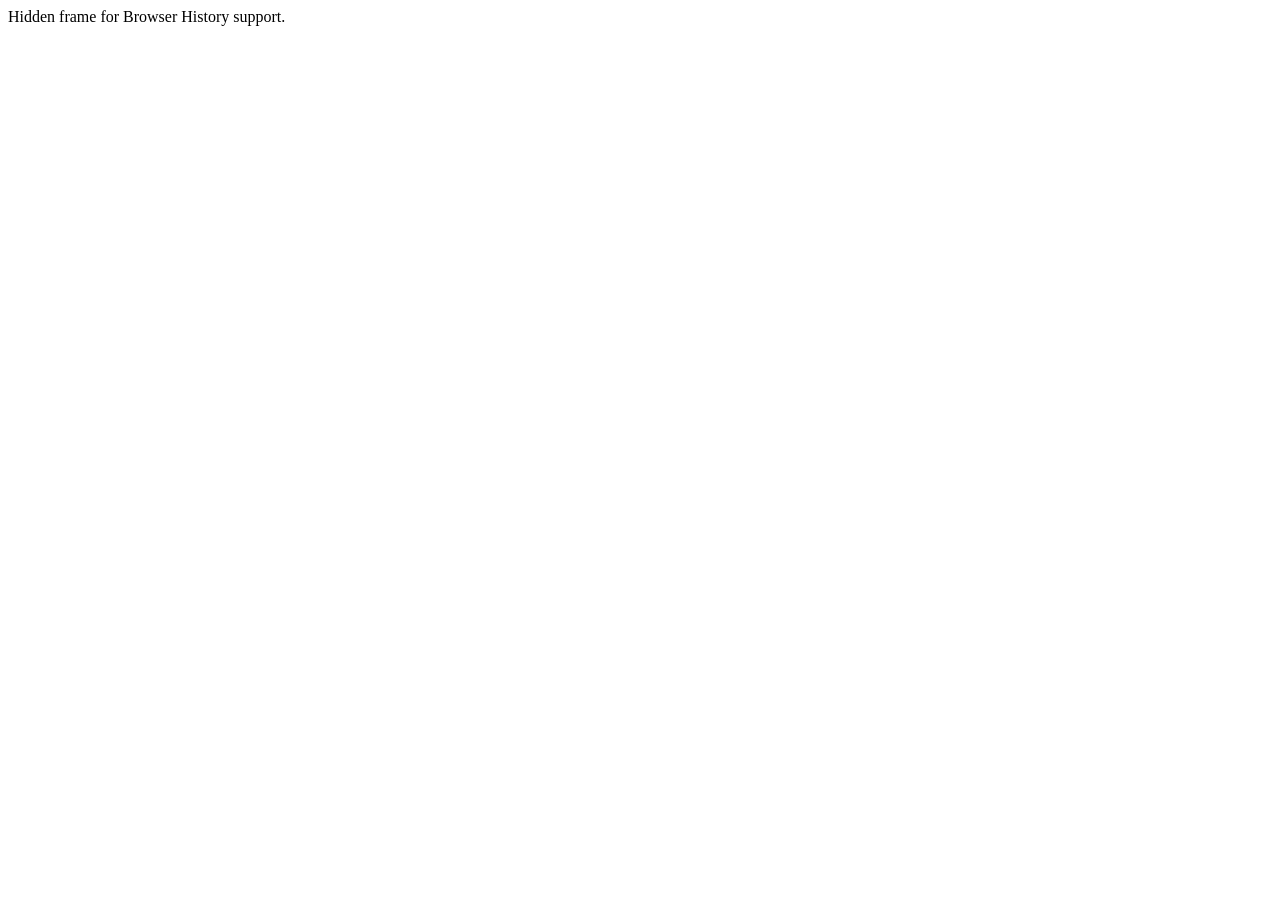
<file: EngineSecurity/WebContent/flash/history/historyFrame.html>
<html>
    <head>
        <META HTTP-EQUIV="Pragma" CONTENT="no-cache"> 
        <META HTTP-EQUIV="Expires" CONTENT="-1"> 
    </head>
    <body>
    <script>
        function processUrl()
        {

            var pos = url.indexOf("?");
            url = pos != -1 ? url.substr(pos + 1) : "";
            if (!parent._ie_firstload) {
                parent.BrowserHistory.setBrowserURL(url);
                try {
                    parent.BrowserHistory.browserURLChange(url);
                } catch(e) { }
            } else {
                parent._ie_firstload = false;
            }
        }

        var url = document.location.href;
        processUrl();
        document.write(encodeURIComponent(url));
    </script>
    Hidden frame for Browser History support.
    </body>
</html>
</file>
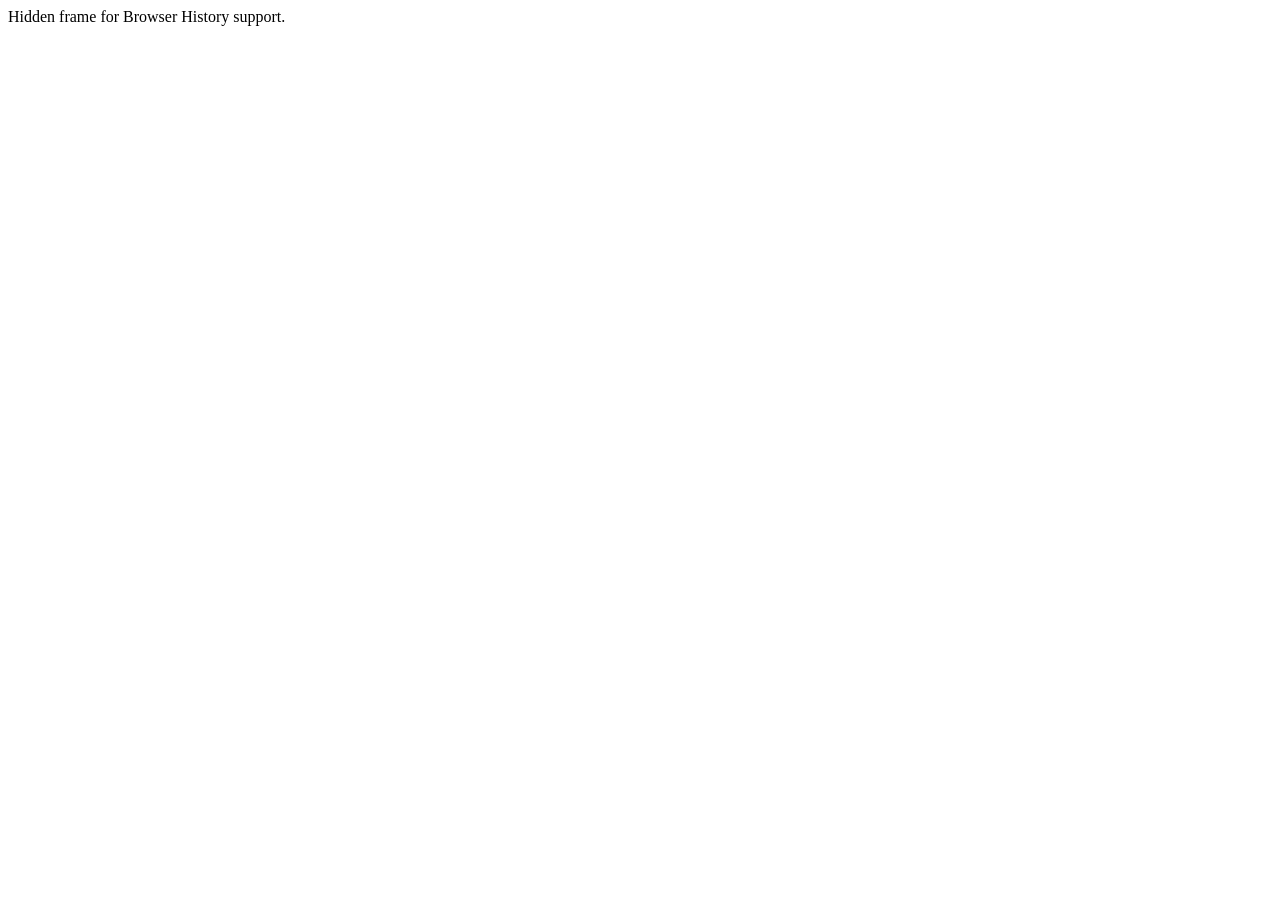
<file: EngineSecurity/WebContent/flex/history/historyFrame.html>
<html>
    <head>
        <META HTTP-EQUIV="Pragma" CONTENT="no-cache"> 
        <META HTTP-EQUIV="Expires" CONTENT="-1"> 
    </head>
    <body>
    <script>
        function processUrl()
        {

            var pos = url.indexOf("?");
            url = pos != -1 ? url.substr(pos + 1) : "";
            if (!parent._ie_firstload) {
                parent.BrowserHistory.setBrowserURL(url);
                try {
                    parent.BrowserHistory.browserURLChange(url);
                } catch(e) { }
            } else {
                parent._ie_firstload = false;
            }
        }

        var url = document.location.href;
        processUrl();
        document.write(encodeURIComponent(url));
    </script>
    Hidden frame for Browser History support.
    </body>
</html>
</file>
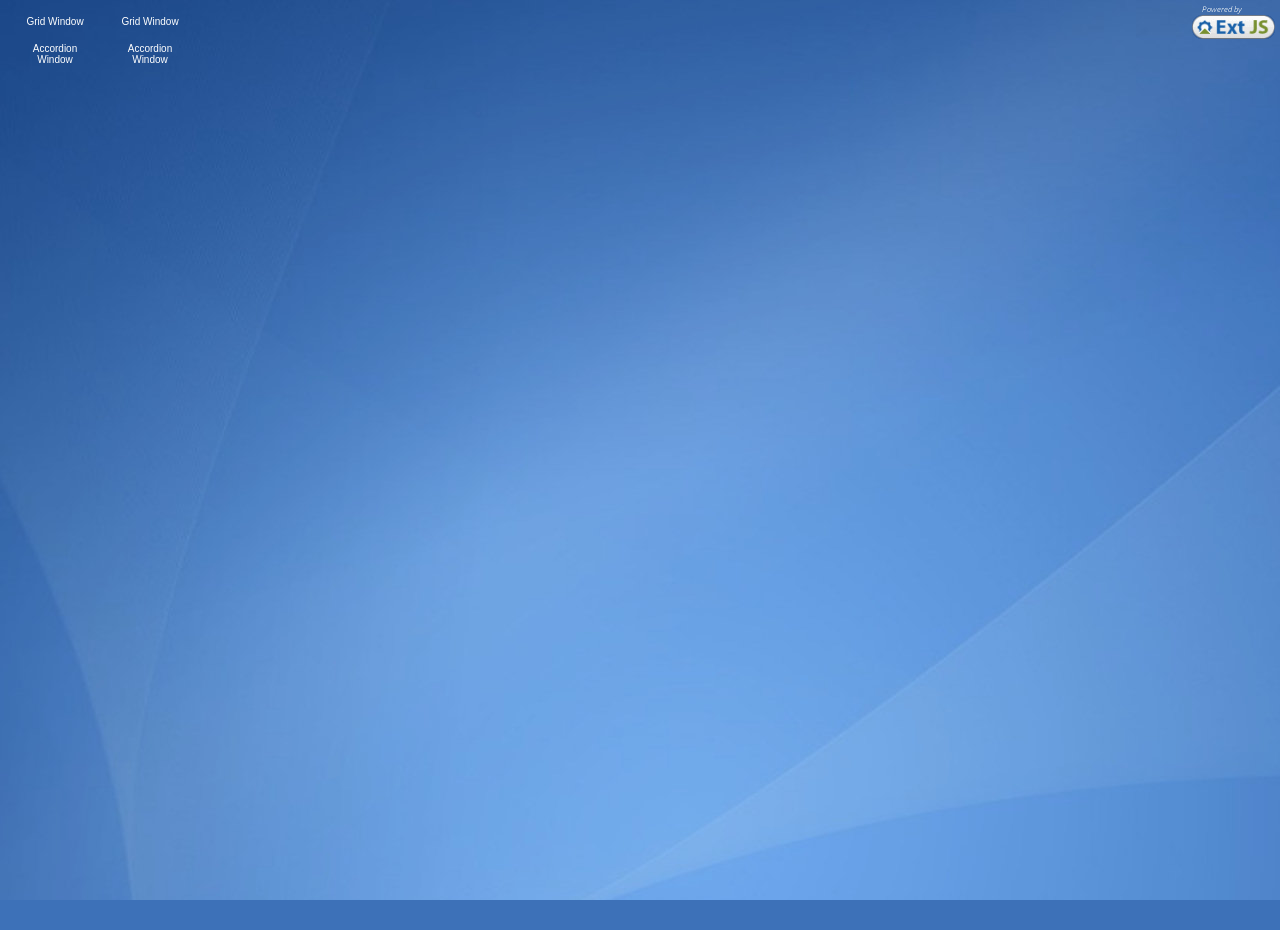
<file: EngineSecurity/WebContent/extjs/ux/desktop/desktop.html>
<!DOCTYPE HTML PUBLIC "-//W3C//DTD HTML 4.01 Transitional//EN" "http://www.w3.org/TR/html4/loose.dtd">
<html xmlns="http://www.w3.org/1999/xhtml">
<head>
<meta http-equiv="Content-Type" content="text/html; charset=utf-8">
<title>Ext 2.0 Desktop Sample App</title>

    <link rel="stylesheet" type="text/css" href="../../resources/css/ext-all.css" />
    <!-- GC -->
 	<!-- LIBS -->
 	<script type="text/javascript" src="../../adapter/ext/ext-base.js"></script>
 	<!-- ENDLIBS -->

    <script type="text/javascript" src="../../ext-all.js"></script>

    <!-- DESKTOP -->
    <script type="text/javascript" src="js/StartMenu.js"></script>
    <script type="text/javascript" src="js/TaskBar.js"></script>
    <script type="text/javascript" src="js/Desktop.js"></script>
    <script type="text/javascript" src="js/App.js"></script>
    <script type="text/javascript" src="js/Module.js"></script>
    <script type="text/javascript" src="sample.js"></script>

    <link rel="stylesheet" type="text/css" href="css/desktop.css" />
</head>
<body scroll="no">

<div id="x-desktop">
    <a href="http://extjs.com" target="_blank" style="margin:5px; float:right;"><img src="images/powered.gif" /></a>
    <dl id="x-shortcuts" style="float:left;">
        <dt id="grid-win-shortcut">
            <a href="#"><img src="images/s.gif" />
            <div>Grid Window</div></a>
        </dt>
        <dt id="acc-win-shortcut">
            <a href="#"><img src="images/s.gif" />
            <div>Accordion Window</div></a>
        </dt>
    </dl>
     <dl id="x-shortcuts" style="float:left;">
        <dt id="grid-win-shortcut">
            <a href="#"><img src="images/s.gif" />
            <div>Grid Window</div></a>
        </dt>
        <dt id="acc-win-shortcut">
            <a href="#"><img src="images/s.gif" />
            <div>Accordion Window</div></a>
        </dt>
    </dl>
</div>

<div id="ux-taskbar">
	<div id="ux-taskbar-start"></div>
	<div id="ux-taskbuttons-panel"></div>
	<div id="ux-msg-panel"></div>
	<div class="x-clear"></div>
</div>

</body>
</html>
</file>
<file: EngineSecurity/WebContent/extjs/resources/css/ext-all.css>
/*
 * Ext JS Library 2.3.0
 * Copyright(c) 2006-2009, Ext JS, LLC.
 * licensing@extjs.com
 * 
 * http://extjs.com/license
 */

html,body,div,dl,dt,dd,ul,ol,li,h1,h2,h3,h4,h5,h6,pre,form,fieldset,input,p,blockquote,th,td{margin:0;padding:0;}img,body,html{border:0;}address,caption,cite,code,dfn,em,strong,th,var{font-style:normal;font-weight:normal;}ol,ul {list-style:none;}caption,th {text-align:left;}h1,h2,h3,h4,h5,h6{font-size:100%;}q:before,q:after{content:'';}
.ext-el-mask {
    z-index: 100;
    position: absolute;
    top:0;
    left:0;
    -moz-opacity: 0.5;
    opacity: .50;
    filter: alpha(opacity=50);
    background-color: #CCC;
    width: 100%;
    height: 100%;
    zoom: 1;
}
.ext-el-mask-msg {
    z-index: 20001;
    position: absolute;
    top: 0;
    left: 0;
    border:1px solid #6593cf;
    background: #c3daf9 url(../images/default/box/tb-blue.gif) repeat-x 0 -16px;
    padding:2px;
}
.ext-el-mask-msg div {
    padding:5px 10px 5px 10px;
    background: #eee;
    border:1px solid #a3bad9;
    color:#222;
    font:normal 15px tahoma, arial, helvetica, sans-serif;
    cursor:wait;
}

.ext-shim {
    position:absolute;
    visibility:hidden;
    left:0;
    top:0;
    overflow:hidden;
}
.ext-ie .ext-shim {
    filter: alpha(opacity=0);
}
.ext-ie6 .ext-shim {
    margin-left: 5px;
    margin-top: 3px;
}

.x-mask-loading div {
    padding:5px 10px 5px 25px;
    background: #fbfbfb url( '../images/default/grid/loading.gif' ) no-repeat 5px 5px;
    line-height: 16px;
}

.x-hidden, .x-hide-offsets {
    position:absolute !important;
    left:-10000px;
    top:-10000px;
    visibility:hidden;
}
.x-hide-display {
    display:none !important;
}

.x-hide-visibility {
    visibility:hidden !important;
}

.x-masked {
    overflow: hidden !important;
}
.x-masked-relative {
    position: relative !important;
}

.x-masked select, .x-masked object, .x-masked embed {
    visibility: hidden;
}

.x-layer {
    visibility: hidden;
}

.x-unselectable, .x-unselectable * {
    -moz-user-select: none;
    -khtml-user-select:none;
    -webkit-user-select:ignore;
}

.x-repaint {
    zoom: 1;
    background-color: transparent;
    -moz-outline: none;
}

.x-item-disabled {
    color: gray;
    cursor: default;
    opacity: .6;
    -moz-opacity: .6;
    filter: alpha(opacity=60);
}

.x-item-disabled * {
    color: gray !important;
    cursor: default !important;
}

.x-splitbar-proxy {
    position: absolute;
    visibility: hidden;
    z-index: 20001;
    background: #aaa;
    zoom: 1;
    line-height: 1px;
    font-size: 1px;
    overflow: hidden;
}

.x-splitbar-h, .x-splitbar-proxy-h {
    cursor: e-resize;
    cursor: col-resize;
}

.x-splitbar-v, .x-splitbar-proxy-v {
    cursor: s-resize;
    cursor: row-resize;
}

.x-color-palette {
    width: 150px;
    height: 92px;
    cursor: pointer;
}

.x-color-palette a {
    border: 1px solid #fff;
    float: left;
    padding: 2px;
    text-decoration: none;
    -moz-outline: 0 none;
    outline: 0 none;
    cursor: pointer;
}

.x-color-palette a:hover, .x-color-palette a.x-color-palette-sel {
    border: 1px solid #8BB8F3;
    background: #deecfd;
}

.x-color-palette em {
    display: block;
    border: 1px solid #ACA899;
}

.x-color-palette em span {
    cursor: pointer;
    display: block;
    height: 10px;
    line-height: 10px;
    width: 10px;
}

.x-ie-shadow {
    display: none;
    position: absolute;
    overflow: hidden;
    left:0;
    top:0;
    background:#777;
    zoom:1;
}

.x-shadow {
    display: none;
    position: absolute;
    overflow: hidden;
    left:0;
    top:0;
}

.x-shadow * {
    overflow: hidden;
}

.x-shadow * {
    padding: 0;
    border: 0;
    margin: 0;
    clear: none;
    zoom: 1;
}


.x-shadow .xstc, .x-shadow .xsbc {
    height: 6px;
    float: left;
}


.x-shadow .xstl, .x-shadow .xstr, .x-shadow .xsbl, .x-shadow .xsbr {
    width: 6px;
    height: 6px;
    float: left;
}


.x-shadow .xsc {
    width: 100%;
}

.x-shadow .xsml, .x-shadow .xsmr {
    width: 6px;
    float: left;
    height: 100%;
}

.x-shadow .xsmc {
    float: left;
    height: 100%;
    background: transparent url( ../images/default/shadow-c.png );
}

.x-shadow .xst, .x-shadow .xsb {
    height: 6px;
    overflow: hidden;
    width: 100%;
}

.x-shadow .xsml {
    background: transparent url( ../images/default/shadow-lr.png ) repeat-y 0 0;
}

.x-shadow .xsmr {
    background: transparent url( ../images/default/shadow-lr.png ) repeat-y -6px 0;
}

.x-shadow .xstl {
    background: transparent url( ../images/default/shadow.png ) no-repeat 0 0;
}

.x-shadow .xstc {
    background: transparent url( ../images/default/shadow.png ) repeat-x 0 -30px;
}

.x-shadow .xstr {
    background: transparent url( ../images/default/shadow.png ) repeat-x 0 -18px;
}

.x-shadow .xsbl {
    background: transparent url( ../images/default/shadow.png ) no-repeat 0 -15px;
}

.x-shadow .xsbc {
    background: transparent url( ../images/default/shadow.png ) repeat-x 0 -36px;
}

.x-shadow .xsbr {
    background: transparent url( ../images/default/shadow.png ) repeat-x 0 -6px;
}

.loading-indicator {
    font-size: 15px;
    background-image: url(../images/default/grid/loading.gif);
    background-repeat: no-repeat;
    background-position: left;
    padding-left: 20px;
    line-height: 16px;
    margin: 3px;
}

.x-text-resize {
    position: absolute;
    left: -1000px;
    top: -1000px;
    visibility: hidden;
    zoom: 1;
}

.x-drag-overlay {
    width: 100%;
    height: 100%;
    display: none;
    position: absolute;
    left: 0;
    top: 0;
    background-image:url(../images/default/s.gif);
    z-index: 20000;
}

.x-clear {
    clear:both;
    height:0;
    overflow:hidden;
    line-height:0;
    font-size:0;
}


.x-spotlight {
    z-index: 8999;
    position: absolute;
    top:0;
    left:0;
    -moz-opacity: 0.5;
    opacity: .50;
    filter: alpha(opacity=50);
    background-color: #CCC;
    width:0;
    height:0;
    zoom: 1;
}

.x-tab-panel {
    overflow:hidden;
}
.x-tab-panel-header, .x-tab-panel-footer {
	background: #deecfd;
	border: 1px solid #8db2e3;
    overflow:hidden;
    zoom:1;
}


.x-tab-panel-header {
	border: 1px solid #8db2e3;
	padding-bottom: 2px;
}

.x-tab-panel-footer {
	border: 1px solid #8db2e3;
	padding-top: 2px;
}


.x-tab-strip-wrap {
	width:100%;
    overflow:hidden;
    position:relative;
    zoom:1;
}
ul.x-tab-strip {
	display:block;
    width:5000px;
    zoom:1;
}

ul.x-tab-strip-top{
	padding-top: 1px;
	background: url(../images/default/tabs/tab-strip-bg.gif) #cedff5 repeat-x bottom;
	border-bottom: 1px solid #8db2e3;
}

ul.x-tab-strip-bottom{
	padding-bottom: 1px;
	background: url(../images/default/tabs/tab-strip-btm-bg.gif) #cedff5 repeat-x top;
	border-top: 1px solid #8db2e3;
	border-bottom: 0 none;
}

.x-tab-panel-header-plain .x-tab-strip-top {
    background:transparent !important;
    padding-top:0 !important;
}
.x-tab-panel-header-plain {
    background:transparent !important;
    border-width:0 !important;
    padding-bottom:0 !important;
}

.x-tab-panel-header-plain .x-tab-strip-spacer,
.x-tab-panel-footer-plain .x-tab-strip-spacer {
    border:1px solid #8db2e3;
    height:2px;
    background: #deecfd;
    font-size:1px;
    line-height:1px;
}
.x-tab-panel-header-plain .x-tab-strip-spacer {
    border-top: 0 none;
}
.x-tab-panel-footer-plain .x-tab-strip-spacer {
    border-bottom: 0 none;
}

.x-tab-panel-footer-plain .x-tab-strip-bottom {
    background:transparent !important;
    padding-bottom:0 !important;
}
.x-tab-panel-footer-plain {
    background:transparent !important;
    border-width:0 !important;
    padding-top:0 !important;
}

.ext-border-box .x-tab-panel-header-plain .x-tab-strip-spacer,
.ext-border-box .x-tab-panel-footer-plain .x-tab-strip-spacer {
    height:3px;
}


ul.x-tab-strip li {
    float:left;
    margin-left:2px;
}


ul.x-tab-strip li.x-tab-edge {
    float:left;
    margin:0 !important;
    padding:0 !important;
    border:0 none !important;
    font-size:1px !important;
    line-height:1px !important;
    overflow:hidden;
    zoom:1;
    background:transparent !important;
    width:1px;
}

.x-tab-strip a, .x-tab-strip span, .x-tab-strip em {
	display:block;
}

.x-tab-strip a {
	text-decoration:none !important;
	-moz-outline: none;
	outline: none;
	cursor:pointer;
}

.x-tab-strip-inner {
    overflow:hidden;
	text-overflow: ellipsis;
}

.x-tab-strip span.x-tab-strip-text {
	font:normal 15px tahoma,arial,helvetica;
	color:#416aa3;
	white-space: nowrap;
	cursor:pointer;
    padding:4px 0;
}
.x-tab-strip-top .x-tab-with-icon .x-tab-right {
    padding-left:6px;
}
.x-tab-strip .x-tab-with-icon span.x-tab-strip-text {
	padding-left:20px;
    background-position: 0 3px;
    background-repeat: no-repeat;
}

.x-tab-strip-over span.x-tab-strip-text {
	color:#15428b;
}

.x-tab-strip-active, .x-tab-strip-active a.x-tab-right {
    cursor:default;
}

.x-tab-strip-active span.x-tab-strip-text {
	cursor:default;
	color:#15428b;
    font-weight:bold;
}

.x-tab-strip-disabled .x-tabs-text {
	cursor:default;
	color:#aaaaaa;
}

.x-tab-panel-body {
    overflow:hidden;
}
.x-tab-panel-bwrap {
    overflow:hidden;
}
.ext-ie .x-tab-strip .x-tab-right {
    position:relative;
}

.x-tab-strip-top .x-tab-strip-active .x-tab-right {
    margin-bottom:-1px;
}


.ext-border-box .ext-ie8 .x-tab-strip .x-tab-right{
    top: 1px;
}

.x-tab-strip-top .x-tab-strip-active .x-tab-right span.x-tab-strip-text {
    padding-bottom:5px;
}

.x-tab-strip-bottom .x-tab-strip-active .x-tab-right {
    margin-top:-1px;
}
.x-tab-strip-bottom .x-tab-strip-active .x-tab-right span.x-tab-strip-text {
    padding-top:5px;
}


.x-tab-strip-top .x-tab-right {
	background: transparent url(../images/default/tabs/tabs-sprite.gif) no-repeat 0 -51px;
    padding-left:10px;
}

.x-tab-strip-top .x-tab-left {
	background: transparent url(../images/default/tabs/tabs-sprite.gif) no-repeat right -351px;
    padding-right:10px;
}

.x-tab-strip-top .x-tab-strip-inner {
	background: transparent url(../images/default/tabs/tabs-sprite.gif) repeat-x 0 -201px;
}

.x-tab-strip-top .x-tab-strip-over .x-tab-right {
	 background-position:0 -101px;
}
.x-tab-strip-top .x-tab-strip-over .x-tab-left {
	 background-position:right -401px;
}
.x-tab-strip-top .x-tab-strip-over .x-tab-strip-inner {
	 background-position:0 -251px;
}

.x-tab-strip-top .x-tab-strip-active .x-tab-right {
	background-position: 0 0;
}

.x-tab-strip-top .x-tab-strip-active .x-tab-left {
	background-position: right -301px;
}

.x-tab-strip-top .x-tab-strip-active .x-tab-strip-inner {
	background-position: 0 -151px;
}

.x-tab-strip-bottom .x-tab-right {
	background: url(../images/default/tabs/tab-btm-inactive-right-bg.gif) no-repeat bottom right;
}

.x-tab-strip-bottom .x-tab-left {
	background: url(../images/default/tabs/tab-btm-inactive-left-bg.gif) no-repeat bottom left;
}

.x-tab-strip-bottom .x-tab-strip-active .x-tab-right {
	background: url(../images/default/tabs/tab-btm-right-bg.gif) no-repeat bottom left;
}

.x-tab-strip-bottom .x-tab-strip-active .x-tab-left {
	background: url(../images/default/tabs/tab-btm-left-bg.gif) no-repeat bottom right;
}
.x-tab-strip-bottom .x-tab-left {
    padding:0 10px;
}
.x-tab-strip-bottom .x-tab-right {
    padding:0;
}
.x-tab-strip .x-tab-strip-close {
    display:none;
}
.x-tab-strip-closable {
    position:relative;
}

.x-tab-strip-closable .x-tab-left {
    padding-right:19px;
}

.x-tab-strip .x-tab-strip-closable a.x-tab-strip-close {
	background-image:url(../images/default/tabs/tab-close.gif);
    opacity:.6;
    -moz-opacity:.6;
    background-repeat:no-repeat;
    display:block;
	width:15px;height:15px;
    position:absolute;
    top:3px;
    right:3px;
    cursor:pointer;
    z-index:2;
}

.x-tab-strip .x-tab-strip-active a.x-tab-strip-close {
    opacity:.8;
    -moz-opacity:.8;
}
.x-tab-strip .x-tab-strip-closable a.x-tab-strip-close:hover{
	background-image:url(../images/default/tabs/tab-close.gif);
    opacity:1;
    -moz-opacity:1;
}

.x-tab-panel-body {
    border: 1px solid #8db2e3;
    background:#fff;
}
.x-tab-panel-body-top {
    border-top: 0 none;
}
.x-tab-panel-body-bottom {
    border-bottom: 0 none;
}

.x-tab-scroller-left {
    background: transparent url(../images/default/tabs/scroll-left.gif) no-repeat -18px 0;
    border-bottom: 1px solid #8db2e3;
    width:18px;
    position:absolute;
    left:0;
    top:0;
    z-index:10;
    cursor:pointer;
}
.x-tab-scroller-left-over {
    background-position: 0 0;
}
.x-tab-scroller-left-disabled {
    background-position: -18px 0;
    opacity:.5;
    -moz-opacity:.5;
    filter:alpha(opacity=50);
    cursor:default;
}
.x-tab-scroller-right {
    background: transparent url(../images/default/tabs/scroll-right.gif) no-repeat 0 0;
    border-bottom: 1px solid #8db2e3;
    width:18px;
    position:absolute;
    right:0;
    top:0;
    z-index:10;
    cursor:pointer;
}
.x-tab-scroller-right-over {
    background-position: -18px 0;
}
.x-tab-scroller-right-disabled {
    background-position: 0 0;
    opacity:.5;
    -moz-opacity:.5;
    filter:alpha(opacity=50);
    cursor:default;
}

.x-tab-scrolling-bottom .x-tab-scroller-left, .x-tab-scrolling-bottom .x-tab-scroller-right{
    margin-top: 1px;
}

.x-tab-scrolling .x-tab-strip-wrap {
    margin-left:18px;
    margin-right:18px;
}

.x-tab-scrolling {
    position:relative;    
}

.x-tab-panel-bbar .x-toolbar {
    border:1px solid #99bbe8;
    border-top:0 none;
    overflow:hidden;
    padding:2px;
}

.x-tab-panel-tbar .x-toolbar {
    border:1px solid #99bbe8;
    border-top:0 none;
    overflow:hidden;
    padding:2px;
}

.x-form-field{
    margin: 0 0 0 0;
    font:normal 15px tahoma, arial, helvetica, sans-serif;
}

.ext-safari *:focus, .ext-chrome *:focus{
    outline: none !important;
}


.x-form-text, textarea.x-form-field{
    padding:1px 3px;
    background:#fff url(../images/default/form/text-bg.gif) repeat-x 0 0;
    border:1px solid #B5B8C8;
}
textarea.x-form-field {
    padding:2px 3px;
}
.x-form-text {
    height:22px;
    line-height:18px;
    vertical-align:middle;
}
.ext-ie .x-form-text {
    margin:-1px 0; 
    height:22px; 
    line-height:18px;
}
.ext-ie textarea.x-form-field {
    margin:-1px 0; 
}
.ext-strict .x-form-text {
    height:18px;
}
.ext-safari .x-form-text, .ext-chrome .x-form-text {
    height:20px; 
    padding:0 3px; 
}
.ext-safari.ext-mac textarea.x-form-field {
    margin-bottom:-2px; 
}
.ext-gecko .x-form-text {
    padding-top:2px; 
    padding-bottom:0;
}
textarea {
    resize: none;  
}



.x-form-select-one {
    height:20px;
    line-height:18px;
    vertical-align:middle;
    background-color:#fff; 
    border: 1px solid #B5B8C8;
}






.x-form-check-group, .x-form-radio-group {
    margin-bottom: 0;
}
.x-form-check-group .x-form-invalid .x-panel-body,
.x-form-radio-group .x-form-invalid .x-panel-body {
    background-color: transparent;
}
.x-form-check-wrap, .x-form-radio-wrap {
    padding: 3px 0 0 0;
    line-height:18px;
}
.x-form-check-group .x-form-check-wrap, 
.x-form-radio-group .x-form-radio-wrap {
    height: 18px;
}
.ext-ie .x-form-check-group .x-form-check-wrap, 
.ext-ie .x-form-radio-group .x-form-radio-wrap {
    height: 21px;
}
.ext-ie .x-form-check-wrap input,
.ext-ie .x-form-radio-wrap input {
    width:15px;
    height:15px;
}
.x-form-check, .x-form-radio {
	height: 13px;
	width: 13px;
    vertical-align: bottom;
} 
.x-form-radio {
    margin-bottom: 3px;
}
.x-form-check, .ext-ie .x-form-radio {
    margin-bottom: 2px;
}
.x-form-check-wrap-inner, .x-form-radio-wrap-inner {
    display: inline;
    padding: 3px 0 0 0;
}
.x-form-check {
	background: url('../images/default/form/checkbox.gif') no-repeat 0 0;
}
.x-form-radio {
	background: url('../images/default/form/radio.gif') no-repeat 0 0;
}
.x-form-check-focus .x-form-check, .x-form-check-over .x-form-check,
.x-form-check-focus .x-form-radio, .x-form-check-over .x-form-radio {
	background-position: -13px 0;
}
.x-form-check-down .x-form-check, 
.x-form-check-down .x-form-radio {
	background-position:-26px 0;
}
.x-form-check-checked .x-form-check-focus .x-form-check, 
.x-form-check-checked .x-form-check-over .x-form-check {
	background-position:-13px -13px;
}
.x-form-check-checked .x-form-check-down .x-form-check {
	background-position:-26px -13px;
}
.x-form-check-checked .x-form-check, 
.x-form-check-checked .x-form-radio {
	background-position:0 -13px;
}
.x-form-check-group-label {
    border-bottom: 1px solid #99BBE8;
    color: #15428B;
    margin-bottom: 5px;
    padding-left: 3px !important;
    float: none !important;
}



.x-form-field-wrap {
    zoom:1;
    white-space: nowrap;
}
.x-form-field-wrap .x-form-trigger{
    width:17px;
    height:21px;
    border:0;
    background:transparent url(../images/default/form/trigger.gif) no-repeat 0 0;
    cursor:pointer;
    border-bottom: 1px solid #B5B8C8;
    vertical-align: middle;
}
.ext-safari .x-form-field-wrap .x-form-trigger, .ext-chrome .x-form-field-wrap .x-form-trigger{
    height:19px; 
}

.x-form-field-wrap .x-form-date-trigger{
    background-image: url(../images/default/form/date-trigger.gif);
    cursor:pointer;
}
.x-form-field-wrap .x-form-clear-trigger{
    background-image: url(../images/default/form/clear-trigger.gif);
    cursor:pointer;
}
.x-form-field-wrap .x-form-search-trigger{
    background-image: url(../images/default/form/search-trigger.gif);
    cursor:pointer;
}

.x-form-field-wrap .x-form-trigger-over{
    background-position:-17px 0;
}
.x-form-field-wrap .x-form-trigger-click{
    background-position:-34px 0;
}

.x-trigger-wrap-focus .x-form-trigger{
    background-position:-51px 0;
}
.x-trigger-wrap-focus .x-form-trigger-over{
    background-position:-68px 0;
}
.x-trigger-wrap-focus .x-form-trigger-click{
    background-position:-85px 0;
}
.x-trigger-wrap-focus .x-form-trigger{
    border-bottom: 1px solid #7eadd9;
}

.x-item-disabled .x-form-trigger-over{
    background-position:0 0 !important;
    border-bottom: 1px solid #B5B8C8;
}
.x-item-disabled .x-form-trigger-click{
    background-position:0 0 !important;
    border-bottom: 1px solid #B5B8C8;
}


.x-form-focus, textarea.x-form-focus{
	border: 1px solid #7eadd9;
}


.x-form-invalid, textarea.x-form-invalid{
	background:#fff url(../images/default/grid/invalid_line.gif) repeat-x bottom;
	border: 1px solid #dd7870;
}
.ext-safari .x-form-invalid{
	background-color:#ffeeee;
	border: 1px solid #ff7870;
}


.x-editor {
    visibility:hidden;
    padding:0;
    margin:0;
}
.x-editor .x-form-check-wrap,
.x-editor .x-form-radio-wrap {
    background:#fff;
    padding:3px;
}
.x-editor .x-form-checkbox {
    height:13px;
}

.x-form-grow-sizer {
	font:normal 15px tahoma, arial, helvetica, sans-serif;
    left: -10000px;
	padding: 8px 3px;
    position: absolute;
    visibility:hidden;
    top: -10000px;
	white-space: pre-wrap;
    white-space: -moz-pre-wrap;
    white-space: -pre-wrap;
    white-space: -o-pre-wrap;
    word-wrap: break-word;
    zoom:1;
}
.x-form-grow-sizer p {
    margin:0 !important;
    border:0 none !important;
    padding:0 !important;
}


.x-form-item {
    font:normal 15px tahoma, arial, helvetica, sans-serif;
    display:block;
    margin-bottom:4px;
    zoom:1;
}

.x-form-item label {
    display:block;
    float:left;
    width:100px;
    padding:3px;
    padding-left:0;
    clear:left;
    z-index:2;
    position:relative;
}

.x-form-element {
    padding-left:105px;
    position:relative;
}

.x-form-invalid-msg {
    color:#ee0000;
    padding:2px;
    padding-left:18px;
    font:normal 15px tahoma, arial, helvetica, sans-serif;
    background: transparent url(../images/default/shared/warning.gif) no-repeat 0 2px;
    line-height:16px;
    width:200px;
}

.x-form-label-left label {
   text-align:left;
}
.x-form-label-right label {
   text-align:right;
}

.x-form-label-top .x-form-item label {
    width:auto;
    float:none;
    clear:none;
    display:inline;
    margin-bottom:4px;
    position:static;
}

.x-form-label-top .x-form-element {
    padding-left:0;
    padding-top:4px;
}

.x-form-label-top .x-form-item {
    padding-bottom:4px;
}

.x-form-empty-field {
    color:gray;
}

.x-small-editor .x-form-field {
    font:normal 15px arial, tahoma, helvetica, sans-serif;
}
.x-small-editor .x-form-text {
    height:20px;
    line-height:16px;
    vertical-align:middle;
}
.ext-ie .x-small-editor .x-form-text {
    margin-top:-1px !important; 
    margin-bottom:-1px !important;
    height:20px !important; 
    line-height:16px !important;
}
.ext-strict .x-small-editor .x-form-text {
    height:16px !important;
}

.ext-safari .x-small-editor .x-form-field, .ext-chrome .x-small-editor .x-form-field {
    
    font:normal 15px arial, tahoma, helvetica, sans-serif;
}
.ext-safari .x-small-editor .x-form-text,.ext-chrome .x-small-editor .x-form-text{
    padding-top:3px;font-size:100%;
}

.ext-safari .x-toolbar .x-form-text,.ext-chrome .x-toolbar .x-form-text{
    padding:2px;
    height:14px!important;
    font-size:100%;
}

.ext-ie .x-small-editor .x-form-text {
    height:20px;
    line-height:16px;
}
.ext-border-box .x-small-editor .x-form-text {
    height:20px;
}

.x-small-editor .x-form-select-one {
    height:20px;
    line-height:16px;
    vertical-align:middle;
}
.x-small-editor .x-form-num-field {
    text-align:right;
}
.x-small-editor .x-form-field-wrap .x-form-trigger{
    height:19px;
}


.x-form-clear {
    clear:both;
    height:0;
    overflow:hidden;
    line-height:0;
    font-size:0;
}
.x-form-clear-left {
    clear:left;
    height:0;
    overflow:hidden;
    line-height:0;
    font-size:0;
}

.x-form-cb-label {
    width:auto !important;
    float:none !important;
    clear:none !important;
    display:inline !important;
    margin-left:4px;
}

.x-form-column {
    float:left;
    padding:0;
    margin:0;
    width:48%;
    overflow:hidden;
    zoom:1;
}


.x-form .x-form-btns-ct .x-btn{
	float:right;
	clear:none;
}
.x-form .x-form-btns-ct .x-form-btns td {
	border:0;
	padding:0;
}
.x-form .x-form-btns-ct .x-form-btns-right table{
	float:right;
	clear:none;
}
.x-form .x-form-btns-ct .x-form-btns-left table{
	float:left;
	clear:none;
}
.x-form .x-form-btns-ct .x-form-btns-center{
	text-align:center; 
}
.x-form .x-form-btns-ct .x-form-btns-center table{
	margin:0 auto; 
}
.x-form .x-form-btns-ct table td.x-form-btn-td{
	padding:3px;
}

.x-form .x-form-btns-ct .x-btn-focus .x-btn-left{
	background-position:0 -147px;
}
.x-form .x-form-btns-ct .x-btn-focus .x-btn-right{
	background-position:0 -168px;
}
.x-form .x-form-btns-ct .x-btn-focus .x-btn-center{
	background-position:0 -189px;
}

.x-form .x-form-btns-ct .x-btn-click .x-btn-center{
	background-position:0 -126px;
}
.x-form .x-form-btns-ct .x-btn-click  .x-btn-right{
	background-position:0 -84px;
}
.x-form .x-form-btns-ct .x-btn-click .x-btn-left{
	background-position:0 -63px;
}
.x-form-invalid-icon {
    width:16px;
    height:18px;
    visibility:hidden;
    position:absolute;
    left:0;
    top:0;
    display:block;
    background:transparent url(../images/default/form/exclamation.gif) no-repeat 0 2px;
}


.x-fieldset {
    border:1px solid #B5B8C8;
    padding:10px;
    margin-bottom:10px;
    display:block; 
}
.x-fieldset legend {
    font:bold 15px tahoma, arial, helvetica, sans-serif;
    color:#15428b;
}
.ext-ie .x-fieldset legend {
    margin-bottom:10px;
}
.ext-ie .x-fieldset {
    padding-top: 0;
    padding-bottom:10px;
}
.x-fieldset legend .x-tool-toggle {
    margin-right:3px;
    margin-left:0;
    float:left !important;
}
.x-fieldset legend input {
    margin-right:3px;
    float:left !important;
    height:13px;
    width:13px;
}
fieldset.x-panel-collapsed {
    padding-bottom:0 !important;
    border-width: 1px 1px 0 1px !important;
    border-left-color: transparent;
    border-right-color: transparent;
}        
.ext-ie6 fieldset.x-panel-collapsed{
    padding-bottom:0 !important;
    border-width: 1px 0 0 0 !important;
    margin-left: 1px;
    margin-right: 1px;
}
fieldset.x-panel-collapsed .x-fieldset-bwrap {
    visibility:hidden;
    position:absolute;
    left:-1000px;
    top:-1000px;
}
.ext-ie .x-fieldset-bwrap {
    zoom:1;
}
.ext-ie td .x-form-text {
    position:relative;
    top:-1px;
}
.x-fieldset-noborder {
    border:0px none transparent;
}
.x-fieldset-noborder legend {
    margin-left:-3px;
}

.ext-ie .x-fieldset-noborder legend {
    position: relative;
    margin-bottom:23px;
}
.ext-ie .x-fieldset-noborder legend span {
    position: absolute;
    left:16px;
}
        
.ext-gecko .x-window-body .x-form-item {
    -moz-outline: none;
    overflow: auto;
}

.ext-gecko .x-form-item {
    -moz-outline: none;
}

.x-hide-label label.x-form-item-label {
     display:none;
}
.x-hide-label .x-form-element {
     padding-left: 0 !important;
}

.x-fieldset {
    overflow:hidden;
}

.x-fieldset-bwrap {
    overflow:hidden;
    zoom:1;
}

.x-fieldset-body {
    overflow:hidden;
}
.x-btn{
	font:normal 15px tahoma, verdana, helvetica;
	cursor:pointer;
	white-space: nowrap;
}
.x-btn button{
    border:0 none;
    background:transparent;
    font:normal 15px tahoma,verdana,helvetica;
    padding-left:3px;
    padding-right:3px;
    cursor:pointer;
    margin:0;
    overflow:visible;
    width:auto;
    -moz-outline:0 none;
    outline:0 none;
}
* html .ext-ie .x-btn button {
    width:1px;
}
.ext-gecko .x-btn button {
    padding-left:0;
    padding-right:0;
}
.ext-ie .x-btn button {
    padding-top:2px;
}

 
.x-btn-icon .x-btn-center .x-btn-text{
	background-position: center;
	background-repeat: no-repeat;
	height: 16px;
	width: 16px;
	cursor:pointer;
	white-space: nowrap;
    padding:0;
}
.x-btn-icon .x-btn-center{
	padding:1px;
}
.x-btn em {
    font-style:normal;
    font-weight:normal;
}


.x-btn-text-icon .x-btn-center .x-btn-text{
	background-position: 0 2px;
	background-repeat: no-repeat;
	padding-left:18px;
	padding-top:3px;
	padding-bottom:2px;
    padding-right:0;
}
.ext-gecko3 .x-btn-text-icon .x-btn-center .x-btn-text {
    padding-top:2px;
}
.x-btn-left, .x-btn-right{
	font-size:1px;
    line-height:1px;
}
.x-btn-left{
	width:3px;
	height:21px;
	background:url(../images/default/button/btn-sprite.gif) no-repeat 0 0;
}
.x-btn-right{
	width:3px;
	height:21px;
	background:url(../images/default/button/btn-sprite.gif) no-repeat 0 -21px;
}
.x-btn-left i, .x-btn-right i{
	display:block;
    width:3px;
    overflow:hidden;
    font-size:1px;
    line-height:1px;
}
.x-btn-center{
	background:url(../images/default/button/btn-sprite.gif) repeat-x 0 -42px;
	vertical-align: middle;
	text-align:center;
	padding:0 5px;
	cursor:pointer;
	white-space:nowrap;
}
.x-btn-over .x-btn-left{
	background-position:0 -63px;
}
.x-btn-over .x-btn-right{
	background-position:0 -84px;
}
.x-btn-over .x-btn-center{
	background-position:0 -105px;
}
.x-btn-click .x-btn-center, .x-btn-menu-active .x-btn-center{
	background-position:0 -126px;
}
.x-btn-disabled *{
	color:gray !important;
	cursor:default !important;
}
.x-btn-menu-text-wrap .x-btn-center {
	padding:0 3px;
}
.ext-gecko .x-btn-menu-text-wrap .x-btn-center {
	padding:0 1px;
}
.x-btn-menu-arrow-wrap .x-btn-center {
    padding:0;
}
.x-btn-menu-arrow-wrap .x-btn-center button {
	width:15px !important;
    height:21px;
    padding:0 !important;
    display:block;
    background:transparent url(../images/default/button/btn-arrow.gif) no-repeat left 3px;
}
.x-btn-with-menu  .x-btn-center {
    padding-right:2px !important;
}
.x-btn-with-menu  .x-btn-center em {
    display:block;
    background:transparent url(../images/default/toolbar/btn-arrow.gif) no-repeat right 0;
	padding-right:10px;
}

.x-btn-text-icon .x-btn-with-menu .x-btn-center em {
    display:block;
    background:transparent url(../images/default/toolbar/btn-arrow.gif) no-repeat right 3px;
	padding-right:10px;
}


.x-btn-pressed .x-btn-left{
	background: url(../images/default/button/btn-sprite.gif) no-repeat 0 -63px;
}
.x-btn-pressed .x-btn-right{
	background: url(../images/default/button/btn-sprite.gif) no-repeat 0 -84px;
}
.x-btn-pressed .x-btn-center{
	background: url(../images/default/button/btn-sprite.gif) repeat-x 0 -126px;
}

.ext-safari .x-btn-text-icon .x-btn-center .x-btn-text,.ext-chrome .x-btn-text-icon .x-btn-center .x-btn-text{
    padding-right:4px;
}
.x-toolbar{
	border-color:#a9bfd3;
    border-style:solid;
    border-width:0 0 1px 0;
    display: block;
	padding:2px;
    background:#d0def0 url(../images/default/toolbar/bg.gif) repeat-x top left;
    position:relative;
    zoom:1;
}
.x-toolbar .x-item-disabled .x-btn-icon {
    opacity: .35;
    -moz-opacity: .35;
    filter: alpha(opacity=35);
}
.x-toolbar td {
	vertical-align:middle;
}
.mso .x-toolbar, .x-grid-mso .x-toolbar{
	border: 0 none;
	background: url(../images/default/grid/mso-hd.gif);
}
.x-toolbar td,.x-toolbar span,.x-toolbar input,.x-toolbar div,.x-toolbar select,.x-toolbar label{
	white-space: nowrap;
    font:normal 15px tahoma, arial, helvetica, sans-serif;
}
.x-toolbar .x-item-disabled {
	color:gray;
	cursor:default;
	opacity:.6;
	-moz-opacity:.6;
	filter:alpha(opacity=60);
}
.x-toolbar .x-item-disabled * {
	color:gray;
	cursor:default;
}
.x-toolbar .x-btn-left{
	background:none;
}
.x-toolbar .x-btn-right{
	background:none;
}
.x-toolbar .x-btn-center{
	background:none;
	padding:0 0;
}
.x-toolbar .x-btn-menu-text-wrap .x-btn-center button{
	padding-right:2px;
}
.ext-gecko .x-toolbar .x-btn-menu-text-wrap .x-btn-center button{
	padding-right:0;
}
.x-toolbar .x-btn-menu-arrow-wrap .x-btn-center button{
	padding:0 2px;
}

.x-toolbar .x-btn-menu-arrow-wrap .x-btn-center button {
    width:15px;
    background:transparent url(../images/default/toolbar/btn-arrow.gif) no-repeat 0 3px;
}
.x-toolbar .x-btn-text-icon .x-btn-menu-arrow-wrap .x-btn-center button {
    width:15px;
    background:transparent url(../images/default/toolbar/btn-arrow.gif) no-repeat 0 3px;
}
.x-toolbar .x-btn-over .x-btn-menu-arrow-wrap .x-btn-center button {
	background-position: 0 -47px;
}
.x-toolbar .x-btn-over .x-btn-left{
	background: url(../images/default/toolbar/tb-btn-sprite.gif) no-repeat 0 0;
}
.x-toolbar .x-btn-over .x-btn-right{
	background: url(../images/default/toolbar/tb-btn-sprite.gif) no-repeat 0 -21px;
}
.x-toolbar .x-btn-over .x-btn-center{
	background: url(../images/default/toolbar/tb-btn-sprite.gif) repeat-x 0 -42px;
}

.x-toolbar .x-btn-click .x-btn-left, .x-toolbar .x-btn-pressed .x-btn-left, .x-toolbar .x-btn-menu-active .x-btn-left{
	background: url(../images/default/toolbar/tb-btn-sprite.gif) no-repeat 0 -63px;
}
.x-toolbar .x-btn-click .x-btn-right, .x-toolbar .x-btn-pressed .x-btn-right, .x-toolbar .x-btn-menu-active .x-btn-right{
	background: url(../images/default/toolbar/tb-btn-sprite.gif) no-repeat 0 -84px;
}

.x-toolbar .x-btn-click .x-btn-center, .x-toolbar .x-btn-pressed .x-btn-center, .x-toolbar .x-btn-menu-active .x-btn-center{
	background: url(../images/default/toolbar/tb-btn-sprite.gif) repeat-x 0 -105px;
}

.x-toolbar .x-btn-with-menu .x-btn-center em{
	padding-right:8px;
}

.x-toolbar .ytb-text{
   padding:2px;
}
.x-toolbar .ytb-sep {
	background-image: url(../images/default/grid/grid-blue-split.gif);
	background-position: center;
	background-repeat: no-repeat;
	display: block;
	font-size: 1px;
	height: 16px;
	width:4px;
	overflow: hidden;
	cursor:default;
	margin: 0 2px 0;
	border:0;
}
.x-toolbar .ytb-spacer {
    width:2px;
}



.x-tbar-page-number{
	width:24px;
	height:14px;
}
.x-tbar-page-first{
	background-image: url(../images/default/grid/page-first.gif) !important;
}
.x-tbar-loading{
	background-image: url(../images/default/grid/refresh.gif) !important;
}
.x-tbar-page-last{
	background-image: url(../images/default/grid/page-last.gif) !important;
}
.x-tbar-page-next{
	background-image: url(../images/default/grid/page-next.gif) !important;
}
.x-tbar-page-prev{
	background-image: url(../images/default/grid/page-prev.gif) !important;
}
.x-item-disabled .x-tbar-loading{
	background-image: url(../images/default/grid/loading.gif) !important;
}
.x-item-disabled .x-tbar-page-first{
	background-image: url(../images/default/grid/page-first-disabled.gif) !important;
}
.x-item-disabled .x-tbar-page-last{
	background-image: url(../images/default/grid/page-last-disabled.gif) !important;
}
.x-item-disabled .x-tbar-page-next{
	background-image: url(../images/default/grid/page-next-disabled.gif) !important;
}
.x-item-disabled .x-tbar-page-prev{
	background-image: url(../images/default/grid/page-prev-disabled.gif) !important;
}
.x-paging-info {
    position:absolute;
    top:5px;
    right: 8px;
    color:#444;
}



.x-statusbar .x-status-text {
    height: 21px;
    line-height: 21px;
    padding: 0 4px;
    cursor: default;
}
.x-statusbar .x-status-busy {
    padding-left: 25px;
    background: transparent url(../images/default/grid/loading.gif) no-repeat 3px 3px;
}
.x-statusbar .x-status-text-panel {
    border-top: 1px solid #99BBE8;
    border-right: 1px solid #fff;
    border-bottom: 1px solid #fff;
    border-left: 1px solid #99BBE8;
    padding: 2px 8px 2px 5px;
}

.x-resizable-handle {
    position:absolute;
    z-index:100;
    
    font-size:1px;
    line-height:6px;
    overflow:hidden;
	 background:white;
	 filter:alpha(opacity=0);
	 opacity:0;
	 zoom:1;
}
.x-resizable-handle-east{
    width:6px;
    cursor:e-resize;
    right:0;
    top:0;
    height:100%;
}
.ext-ie .x-resizable-handle-east {
      margin-right:-1px; 
}
.x-resizable-handle-south{
    width:100%;
    cursor:s-resize;
    left:0;
    bottom:0;
    height:6px;
}
.ext-ie .x-resizable-handle-south {
     margin-bottom:-1px; 
}
.x-resizable-handle-west{
    width:6px;
    cursor:w-resize;
    left:0;
    top:0;
    height:100%;
}
.x-resizable-handle-north{
    width:100%;
    cursor:n-resize;
    left:0;
    top:0;
    height:6px;
}
.x-resizable-handle-southeast{
    width:6px;
    cursor:se-resize;
    right:0;
    bottom:0;
    height:6px;
    z-index:101;
}
.x-resizable-handle-northwest{
    width:6px;
    cursor:nw-resize;
    left:0;
    top:0;
    height:6px;
    z-index:101;
}
.x-resizable-handle-northeast{
    width:6px;
    cursor:ne-resize;
    right:0;
    top:0;
    height:6px;
    z-index:101;
}
.x-resizable-handle-southwest{
    width:6px;
    cursor:sw-resize;
    left:0;
    bottom:0;
    height:6px;
    z-index:101;
}
.x-resizable-over .x-resizable-handle, .x-resizable-pinned .x-resizable-handle{
    filter:alpha(opacity=100);
	 opacity:1;
}
.x-resizable-over .x-resizable-handle-east, .x-resizable-pinned .x-resizable-handle-east{
    background:url(../images/default/sizer/e-handle.gif);
	 background-position: left;
}
.x-resizable-over .x-resizable-handle-west, .x-resizable-pinned .x-resizable-handle-west{
    background:url(../images/default/sizer/e-handle.gif);
	 background-position: left;
}
.x-resizable-over .x-resizable-handle-south, .x-resizable-pinned .x-resizable-handle-south{
    background:url(../images/default/sizer/s-handle.gif);
    background-position: top;
}
.x-resizable-over .x-resizable-handle-north, .x-resizable-pinned .x-resizable-handle-north{
    background:url(../images/default/sizer/s-handle.gif);
    background-position: top;
}
.x-resizable-over .x-resizable-handle-southeast, .x-resizable-pinned .x-resizable-handle-southeast{
    background:url(../images/default/sizer/se-handle.gif);
    background-position: top left;
}
.x-resizable-over .x-resizable-handle-northwest, .x-resizable-pinned .x-resizable-handle-northwest{
    background:url(../images/default/sizer/nw-handle.gif);
    background-position:bottom right;
}
.x-resizable-over .x-resizable-handle-northeast, .x-resizable-pinned .x-resizable-handle-northeast{
    background:url(../images/default/sizer/ne-handle.gif);
    background-position: bottom left;
}
.x-resizable-over .x-resizable-handle-southwest, .x-resizable-pinned .x-resizable-handle-southwest{
    background:url(../images/default/sizer/sw-handle.gif);
    background-position: top right;
}
.x-resizable-proxy{
    border: 1px dashed #3b5a82;
    position:absolute;
    overflow:hidden;
    display:none;
	 left:0;top:0;
    z-index:50000;
}
.x-resizable-overlay{
    width:100%;
	 height:100%;
	 display:none;
	 position:absolute;
	 left:0;
	 top:0;
	 background:white;
	 z-index:200000;
	 -moz-opacity: 0;
    opacity:0;
    filter: alpha(opacity=0);
}


.x-grid3 {
	position:relative;
	overflow:hidden;
    background-color:#fff;
}

.x-grid-panel .x-panel-body {
    overflow:hidden !important;
}

.x-grid-panel .x-panel-mc .x-panel-body {
    border:1px solid #99bbe8;
}

.x-grid3 table {
    table-layout:fixed;
}
.x-grid3-viewport{
	overflow:hidden;
}
.x-grid3-hd-row td, .x-grid3-row td, .x-grid3-summary-row td{
	font:normal 15px arial, tahoma, helvetica, sans-serif;
    -moz-outline: none;
	-moz-user-focus: normal;
}
.x-grid3-row td, .x-grid3-summary-row td {
    line-height:13px;
    vertical-align: top;
	padding-left:1px;
    padding-right:1px;
    -moz-user-select: none;
    -khtml-user-select:none;
    -webkit-user-select:ignore;
}
.x-grid3-hd-row td {
    line-height:15px;
    vertical-align:middle;
    border-left:1px solid #eee;
    border-right:1px solid #d0d0d0;
}

.x-grid3-hd-row .x-grid3-marker-hd {
    padding:3px;
}

.x-grid3-row .x-grid3-marker {
    padding:3px;
}

.x-grid3-cell-inner, .x-grid3-hd-inner{
	overflow:hidden;
	-o-text-overflow: ellipsis;
	text-overflow: ellipsis;
    padding:3px 3px 3px 5px;
    white-space: nowrap;
}

.x-grid3-hd-inner {
    position:relative;
	 cursor:inherit;
	 padding:4px 3px 4px 5px;
}

.x-grid3-row-body {
    white-space:normal;
}

.x-grid3-body-cell {
    -moz-outline:0 none;
    outline:0 none;
}

.ext-ie .x-grid3-cell-inner, .ext-ie .x-grid3-hd-inner{
	width:100%;
}

.ext-strict .x-grid3-cell-inner, .ext-strict .x-grid3-hd-inner{
	width:auto;
}

.x-grid3-col {
	
}

.x-grid-row-loading {
    background: #fff url(../images/default/shared/loading-balls.gif) no-repeat center center;
}
.x-grid-page {
    overflow:hidden;
}
.x-grid3-row {
	cursor: default;
    border:1px solid #ededed;
    border-top-color:#fff;
    
    width:100%;
}
.x-grid3-row-alt{
	background-color:#fafafa;
}

.x-grid3-row-over {
	border:1px solid #dddddd;
    background: #efefef url(../images/default/grid/row-over.gif) repeat-x left top;
}

.x-grid3-resize-proxy {
	width:1px;
    left:0;
    background-color:#777;
	cursor: e-resize;
	cursor: col-resize;
	position:absolute;
	top:0;
	height:100px;
	overflow:hidden;
	visibility:hidden;
	border:0 none;
	z-index:7;
}
.x-grid3-resize-marker {
	width:1px;
	left:0;
    background-color:#777;
	position:absolute;
	top:0;
	height:100px;
	overflow:hidden;
	visibility:hidden;
	border:0 none;
	z-index:7;
}
.x-grid3-focus {
	position:absolute;
	left:0;
	top:0;
	width:1px;
	height:1px;
    line-height:1px;
    font-size:1px;
    -moz-outline:0 none;
    outline:0 none;
    -moz-user-select: text;
    -khtml-user-select: text;
}


.x-grid3-header{
	background: #f9f9f9 url(../images/default/grid/grid3-hrow.gif) repeat-x 0 bottom;
	cursor:default;
    zoom:1;
    padding:1px 0 0 0;
}

.x-grid3-header-pop {
    border-left:1px solid #d0d0d0;
    float:right;
    clear:none;
}
.x-grid3-header-pop-inner {
    border-left:1px solid #eee;
    width:14px;
    height:19px;
    background: transparent url(../images/default/grid/hd-pop.gif) no-repeat center center;
}
.ext-ie .x-grid3-header-pop-inner {
    width:15px;
}
.ext-strict .x-grid3-header-pop-inner {
    width:14px; 
}
.x-grid3-header-inner {
    overflow:hidden;
    zoom:1;
    float:left;
}
.x-grid3-header-offset {
    padding-left:1px;
}

td.x-grid3-hd-over, td.sort-desc, td.sort-asc, td.x-grid3-hd-menu-open {
    border-left:1px solid #aaccf6;
    border-right:1px solid #aaccf6;
}
td.x-grid3-hd-over .x-grid3-hd-inner, td.sort-desc .x-grid3-hd-inner, td.sort-asc .x-grid3-hd-inner, td.x-grid3-hd-menu-open .x-grid3-hd-inner {
    background: #ebf3fd url(../images/default/grid/grid3-hrow-over.gif) repeat-x left bottom;

}
.x-grid3-sort-icon{
	background-repeat: no-repeat;
	display: none;
	height: 4px;
	width: 13px;
	margin-left:3px;
	vertical-align: middle;
}
.sort-asc .x-grid3-sort-icon {
	background-image: url(../images/default/grid/sort_asc.gif);
	display: inline;
}
.sort-desc .x-grid3-sort-icon {
	background-image: url(../images/default/grid/sort_desc.gif);
	display: inline;
}


.ext-strict .ext-ie6 .x-grid3-header {position: relative;}
.ext-strict .ext-ie .x-grid3-header-inner{position:relative;}
.ext-strict .ext-ie6 .x-grid3-hd{position:relative;}
.ext-strict .ext-ie6 .x-grid3-hd-inner{position:static;}


.x-grid3-body {
	zoom:1;
}
.x-grid3-scroller {
	overflow:auto;
    zoom:1;
    position:relative;
}
.x-grid3-cell-text, .x-grid3-hd-text {
	display: block;
	padding: 3px 5px 3px 5px;
	-moz-user-select: none;
    -khtml-user-select:none;
    -webkit-user-select:ignore;
	color:black;
}
.x-grid3-split {
	background-image: url(../images/default/grid/grid-split.gif);
	background-position: center;
	background-repeat: no-repeat;
	cursor: e-resize;
	cursor: col-resize;
	display: block;
	font-size: 1px;
	height: 16px;
	overflow: hidden;
	position: absolute;
	top: 2px;
	width: 6px;
	z-index: 3;
}

.x-grid3-hd-text {
	color:#15428b;
}

.x-dd-drag-proxy .x-grid3-hd-inner{
	background: #ebf3fd url(../images/default/grid/grid3-hrow-over.gif) repeat-x left bottom;
	width:120px;
	padding:3px;
	border:1px solid #aaccf6;
	overflow:hidden;
}

.col-move-top, .col-move-bottom{
	width:9px;
	height:9px;
	position:absolute;
	top:0;
	line-height:1px;
	font-size:1px;
	overflow:hidden;
	visibility:hidden;
	z-index:20000;
}
.col-move-top{
	background:transparent url(../images/default/grid/col-move-top.gif) no-repeat left top;
}
.col-move-bottom{
	background:transparent url(../images/default/grid/col-move-bottom.gif) no-repeat left top;
}


.x-grid3-row-selected {
	background: #DFE8F6 !important;
	border:1px dotted #a3bae9;
}

.x-grid3-cell-selected{
	background-color: #B8CFEE !important;
	color: black;
}
.x-grid3-cell-selected span{
	color: black !important;
}
.x-grid3-cell-selected .x-grid3-cell-text{
	color: black;
}

.x-grid3-locked td.x-grid3-row-marker, .x-grid3-locked .x-grid3-row-selected td.x-grid3-row-marker{
    background: #ebeadb url(../images/default/grid/grid-hrow.gif) repeat-x 0 bottom !important;
    vertical-align:middle !important;
    color:black;
    padding:0;
    border-top:1px solid white;
    border-bottom:none !important;
    border-right:1px solid #6fa0df !important;
    text-align:center;
}
.x-grid3-locked td.x-grid3-row-marker div, .x-grid3-locked .x-grid3-row-selected td.x-grid3-row-marker div{
    padding:0 4px;
    color:#15428b !important;
    text-align:center;
}


.x-grid3-dirty-cell {
    background: transparent url(../images/default/grid/dirty.gif) no-repeat 0 0;
}


.x-grid3-topbar, .x-grid3-bottombar{
	font:normal 15px arial, tahoma, helvetica, sans-serif;
    overflow:hidden;
	display:none;
	zoom:1;
    position:relative;
}
.x-grid3-topbar .x-toolbar{
	border-right:0 none;
}
.x-grid3-bottombar .x-toolbar{
	border-right:0 none;
	border-bottom:0 none;
	border-top:1px solid #a9bfd3;
}

.x-props-grid .x-grid3-cell{
	padding:1px;
}
.x-props-grid .x-grid3-td-name .x-grid3-cell-inner{
	background:transparent url(../images/default/grid/grid3-special-col-bg.gif) repeat-y -16px !important;
    padding-left:15px;
    color:black !important;
}
.x-props-grid .x-grid3-body .x-grid3-td-name{
    padding:1px;
    padding-right:0;
    background:white !important;
    border:0 none;
    border-right:1px solid #eeeeee;
}


.xg-hmenu-sort-asc .x-menu-item-icon{
	background-image: url(../images/default/grid/hmenu-asc.gif);
}
.xg-hmenu-sort-desc .x-menu-item-icon{
	background-image: url(../images/default/grid/hmenu-desc.gif);
}
.xg-hmenu-lock .x-menu-item-icon{
	background-image: url(../images/default/grid/hmenu-lock.gif);
}
.xg-hmenu-unlock .x-menu-item-icon{
	background-image: url(../images/default/grid/hmenu-unlock.gif);
}


.x-grid3-col-dd {
    border:0 none;
    padding:0;
    background:transparent;
}

.x-dd-drag-ghost .x-grid3-dd-wrap {
    padding:1px 3px 3px 1px;
}

.x-grid3-cell,.x-grid3-cell-first{
    -moz-user-select:none;
    -khtml-user-select:none;
    -webkit-user-select:ignore;
}

.x-grid3-hd {
    -moz-user-select:none;
    -khtml-user-select:none;
    -webkit-user-select:ignore;
}

.x-grid3-hd-btn {
    display:none;
    position:absolute;
    width:14px;
    background:#c3daf9 url(../images/default/grid/grid3-hd-btn.gif) no-repeat left center;
    right:0;
    top:0;
    z-index:2;
	 cursor:pointer;
}

.x-grid3-hd-over .x-grid3-hd-btn, .x-grid3-hd-menu-open .x-grid3-hd-btn {
    display:block;
}

a.x-grid3-hd-btn:hover {
    background-position:-14px center;
}



.x-grid3-body .x-grid3-td-expander {
    background:transparent url(../images/default/grid/grid3-special-col-bg.gif) repeat-y right;
}
.x-grid3-body .x-grid3-td-expander .x-grid3-cell-inner {
    padding:0 !important;
    height:100%;
}
.x-grid3-row-expander {
    width:100%;
    height:18px;
    background-position:4px 2px;
    background-repeat:no-repeat;
    background-color:transparent;
	 background-image:url(../images/default/grid/row-expand-sprite.gif);
}
.x-grid3-row-collapsed .x-grid3-row-expander {
    background-position:4px 2px;
}
.x-grid3-row-expanded .x-grid3-row-expander {
    background-position:-21px 2px;
}
.x-grid3-row-collapsed .x-grid3-row-body {
    display:none !important;
}
.x-grid3-row-expanded .x-grid3-row-body {
    display:block !important;
}



.x-grid3-body .x-grid3-td-checker {
    background:transparent url(../images/default/grid/grid3-special-col-bg.gif) repeat-y right;
}

.x-grid3-body .x-grid3-td-checker .x-grid3-cell-inner, .x-grid3-header .x-grid3-td-checker .x-grid3-hd-inner {
    padding:0 !important;
    height:100%;
}

.x-grid3-row-checker, .x-grid3-hd-checker {
    width:100%;
    height:18px;
    background-position:2px 2px;
    background-repeat:no-repeat;
    background-color:transparent;
	 background-image:url(../images/default/grid/row-check-sprite.gif);
}
.x-grid3-row .x-grid3-row-checker {
    background-position:2px 2px;
}
.x-grid3-row-selected .x-grid3-row-checker, .x-grid3-hd-checker-on .x-grid3-hd-checker {
    background-position:-23px 2px;
}
.x-grid3-hd-checker {
    background-position:2px 3px;
}
.x-grid3-hd-checker-on .x-grid3-hd-checker {
    background-position:-23px 3px;
}



.x-grid3-body .x-grid3-td-numberer {
    background:transparent url(../images/default/grid/grid3-special-col-bg.gif) repeat-y right;
}
.x-grid3-body .x-grid3-td-numberer .x-grid3-cell-inner {
    padding:3px 5px 0 0 !important;
    text-align:right;
	 color:#444;
}



.x-grid3-body .x-grid3-row-selected .x-grid3-td-numberer,
.x-grid3-body .x-grid3-row-selected .x-grid3-td-checker,
.x-grid3-body .x-grid3-row-selected .x-grid3-td-expander {
	background:transparent url(../images/default/grid/grid3-special-col-sel-bg.gif) repeat-y right;
}
.x-grid3-body .x-grid3-check-col-td .x-grid3-cell-inner {
    padding: 1px 0 0 0 !important;
}

.x-grid3-check-col {
    width:100%;
    height:16px;
    background-position:center center;
    background-repeat:no-repeat;
    background-color:transparent;
	background-image:url(../images/default/menu/unchecked.gif);
}


.x-grid3-check-col-on {
    width:100%;
    height:16px;
    background-position:center center;
    background-repeat:no-repeat;
    background-color:transparent;
	background-image:url(../images/default/menu/checked.gif);
}


.x-grid-group, .x-grid-group-body, .x-grid-group-hd {
    zoom:1;
}
.x-grid-group-hd {
    border-bottom: 2px solid #99bbe8;
    cursor:pointer;
    padding-top:6px;
}
.x-grid-group-hd div {
    background:transparent url(../images/default/grid/group-expand-sprite.gif) no-repeat 3px -47px;
    padding:4px 4px 4px 17px;
    color:#3764a0;
    font:bold 15px tahoma, arial, helvetica, sans-serif;
}
.x-grid-group-collapsed .x-grid-group-hd div {
    background-position: 3px 3px;
}
.x-grid-group-collapsed .x-grid-group-body {
    display:none;
}

.x-group-by-icon {
    background-image:url(../images/default/grid/group-by.gif);
}
.x-cols-icon {
    background-image:url(../images/default/grid/columns.gif);
}
.x-show-groups-icon {
    background-image:url(../images/default/grid/group-by.gif);
}

.ext-ie .x-grid3 .x-editor .x-form-text {
    position:relative;
    top:-1px;
}
.ext-ie .x-props-grid .x-editor .x-form-text {
    position:static;
    top:0;
}

.x-grid-empty {
    padding:10px;
    color:gray;
    font:normal 15px tahoma, arial, helvetica, sans-serif;
}



.ext-ie7 .x-grid-panel .x-panel-bbar {
    position:relative;
}

.x-dd-drag-proxy{
	position:absolute;
	left:0;top:0;
	visibility:hidden;
	z-index:15000;
}
.x-dd-drag-ghost{
	color: black;
	font: normal 15px arial, helvetica, sans-serif;
	-moz-opacity: 0.85;
   opacity:.85;
   filter: alpha(opacity=85);
	border-top:1px solid #dddddd;
	border-left:1px solid #dddddd;
	border-right:1px solid #bbbbbb;
	border-bottom:1px solid #bbbbbb;
	padding:3px;
	padding-left:20px;
	background-color:white;
	white-space:nowrap;
}
.x-dd-drag-repair .x-dd-drag-ghost{
	-moz-opacity: 0.4;
   opacity:.4;
   filter: alpha(opacity=40);
	border:0 none;
	padding:0;
	background-color:transparent;
}
.x-dd-drag-repair .x-dd-drop-icon{
	visibility:hidden;
}
.x-dd-drop-icon{
  position:absolute;
	top:3px;
	left:3px;
	display:block;
	width:16px;
	height:16px;
	background-color:transparent;
	background-position: center;
	background-repeat: no-repeat;
	z-index:1;
}
.x-dd-drop-nodrop .x-dd-drop-icon{
  background-image: url(../images/default/dd/drop-no.gif);
}
.x-dd-drop-ok .x-dd-drop-icon{
  background-image: url(../images/default/dd/drop-yes.gif);
}
.x-dd-drop-ok-add .x-dd-drop-icon{
  background-image: url(../images/default/dd/drop-add.gif);
}


.x-view-selector {
    position:absolute;
    left:0;
    top:0;
    width:0;
    background:#c3daf9;
    border:1px dotted #3399bb;
	opacity: .5;
    -moz-opacity: .5;
    filter:alpha(opacity=50);
    zoom:1;
}
.x-tree .x-panel-body{
    background-color:#fff;
}
.ext-strict .ext-ie .x-tree .x-panel-bwrap{
    position:relative;
    overflow:hidden;
}
.x-tree-icon, .x-tree-ec-icon, .x-tree-elbow-line, .x-tree-elbow, .x-tree-elbow-end, .x-tree-elbow-plus, .x-tree-elbow-minus, .x-tree-elbow-end-plus, .x-tree-elbow-end-minus{
	border: 0 none;
	height: 18px;
	margin: 0;
	padding: 0;
	vertical-align: top;
	width: 16px;
    background-repeat: no-repeat;
}
.x-tree-node-collapsed .x-tree-node-icon, .x-tree-node-expanded .x-tree-node-icon, .x-tree-node-leaf .x-tree-node-icon{
	border: 0 none;
	height: 18px;
	margin: 0;
	padding: 0;
	vertical-align: top;
	width: 16px;
	background-position:center;
    background-repeat: no-repeat;
}
.ext-ie .x-tree-node-indent img, .ext-ie .x-tree-node-icon, .ext-ie .x-tree-ec-icon {
    vertical-align:middle !important;
}

.x-tree-node-expanded .x-tree-node-icon{
	background-image:url(../images/default/tree/folder-open.gif);
}
.x-tree-node-leaf .x-tree-node-icon{
	background-image:url(../images/default/tree/leaf.gif);
}
.x-tree-node-collapsed .x-tree-node-icon{
	background-image:url(../images/default/tree/folder.gif);
}

.ext-ie input.x-tree-node-cb {
    width:15px;
    height:15px;
}
input.x-tree-node-cb {
    margin-left:1px;
}
.ext-ie input.x-tree-node-cb {
    margin-left:0;
}

.x-tree-noicon .x-tree-node-icon{
	width:0; height:0;
}

.x-tree-node-loading .x-tree-node-icon{
	background-image:url(../images/default/tree/loading.gif) !important;
}
.x-tree-node-loading a span{
	 font-style: italic;
	 color:#444444;
}
.ext-ie .x-tree-node-el input {
    width:15px;
    height:15px;
}

.x-tree-lines .x-tree-elbow{
	background-image:url(../images/default/tree/elbow.gif);
}
.x-tree-lines .x-tree-elbow-plus{
	background-image:url(../images/default/tree/elbow-plus.gif);
}
.x-tree-lines .x-tree-elbow-minus{
	background-image:url(../images/default/tree/elbow-minus.gif);
}
.x-tree-lines .x-tree-elbow-end{
	background-image:url(../images/default/tree/elbow-end.gif);
}
.x-tree-lines .x-tree-elbow-end-plus{
	background-image:url(../images/default/tree/elbow-end-plus.gif);
}
.x-tree-lines .x-tree-elbow-end-minus{
	background-image:url(../images/default/tree/elbow-end-minus.gif);
}
.x-tree-lines .x-tree-elbow-line{
	background-image:url(../images/default/tree/elbow-line.gif);
}


.x-tree-no-lines .x-tree-elbow{
	background:transparent;
}
.x-tree-no-lines .x-tree-elbow-plus{
	background-image:url(../images/default/tree/elbow-plus-nl.gif);
}
.x-tree-no-lines .x-tree-elbow-minus{
	background-image:url(../images/default/tree/elbow-minus-nl.gif);
}
.x-tree-no-lines .x-tree-elbow-end{
	background:transparent;
}
.x-tree-no-lines .x-tree-elbow-end-plus{
	background-image:url(../images/default/tree/elbow-end-plus-nl.gif);
}
.x-tree-no-lines .x-tree-elbow-end-minus{
	background-image:url(../images/default/tree/elbow-end-minus-nl.gif);
}
.x-tree-no-lines .x-tree-elbow-line{
	background:transparent;
}



.x-tree-arrows .x-tree-elbow{
	background:transparent;
}
.x-tree-arrows .x-tree-elbow-plus{
    background:transparent url(../images/default/tree/arrows.gif) no-repeat 0 0;
}
.x-tree-arrows .x-tree-elbow-minus{
    background:transparent url(../images/default/tree/arrows.gif) no-repeat -16px 0;
}
.x-tree-arrows .x-tree-elbow-end{
	background:transparent;
}
.x-tree-arrows .x-tree-elbow-end-plus{
    background:transparent url(../images/default/tree/arrows.gif) no-repeat 0 0;
}
.x-tree-arrows .x-tree-elbow-end-minus{
    background:transparent url(../images/default/tree/arrows.gif) no-repeat -16px 0;
}
.x-tree-arrows .x-tree-elbow-line{
	background:transparent;
}

.x-tree-arrows .x-tree-ec-over .x-tree-elbow-plus{
    background-position:-32px 0;
}
.x-tree-arrows .x-tree-ec-over .x-tree-elbow-minus{
    background-position:-48px 0;
}
.x-tree-arrows .x-tree-ec-over .x-tree-elbow-end-plus{
    background-position:-32px 0;
}
.x-tree-arrows .x-tree-ec-over .x-tree-elbow-end-minus{
    background-position:-48px 0;
}



.x-tree-elbow-plus, .x-tree-elbow-minus, .x-tree-elbow-end-plus, .x-tree-elbow-end-minus{
	cursor:pointer;
}
.ext-ie ul.x-tree-node-ct{
    font-size:0;
    line-height:0;
    zoom:1;
}
.x-tree-node{
	color: black;
	font: normal 15px arial, tahoma, helvetica, sans-serif;
	white-space: nowrap;
}

.x-tree-node-el {
    line-height:18px;
    cursor:pointer;
}

.x-tree-node a, .x-dd-drag-ghost a{
	text-decoration:none;
	color:black;
	-moz-user-select:none;
    -khtml-user-select:none;
    -webkit-user-select:ignore;
    -kthml-user-focus:normal;
    -moz-user-focus:normal;
    -moz-outline: 0 none;
    outline:0 none;
}
.x-tree-node a span, .x-dd-drag-ghost a span{
	text-decoration:none;
	color:black;
	padding:1px 3px 1px 2px;
}
.x-tree-node .x-tree-node-disabled a span{
	color:gray !important;
}
.x-tree-node .x-tree-node-disabled .x-tree-node-icon{
	-moz-opacity: 0.5;
   opacity:.5;
   filter: alpha(opacity=50);
}
.x-tree-node .x-tree-node-inline-icon{
	background:transparent;
}
.x-tree-node a:hover, .x-dd-drag-ghost a:hover{
	text-decoration:none;
}
.x-tree-node div.x-tree-drag-insert-below{
 	 border-bottom:1px dotted #3366cc;
}
.x-tree-node div.x-tree-drag-insert-above{
	 border-top:1px dotted #3366cc;
}
.x-tree-dd-underline .x-tree-node div.x-tree-drag-insert-below{
 	 border-bottom:0 none;
}
.x-tree-dd-underline .x-tree-node div.x-tree-drag-insert-above{
	 border-top:0 none;
}
.x-tree-dd-underline .x-tree-node div.x-tree-drag-insert-below a{
 	 border-bottom:2px solid #3366cc;
}
.x-tree-dd-underline .x-tree-node div.x-tree-drag-insert-above a{
	 border-top:2px solid #3366cc;
}
.x-tree-node .x-tree-drag-append a span{
	 background:#dddddd;
	 border:1px dotted gray;
}
.x-tree-node .x-tree-node-over {
	background-color: #eee;
}
.x-tree-node .x-tree-selected {
	background-color: #d9e8fb;
}
.x-dd-drag-ghost .x-tree-node-indent, .x-dd-drag-ghost .x-tree-ec-icon{
	display:none !important;
}
.x-tree-drop-ok-append .x-dd-drop-icon{
  background-image: url(../images/default/tree/drop-add.gif);
}
.x-tree-drop-ok-above .x-dd-drop-icon{
  background-image: url(../images/default/tree/drop-over.gif);
}
.x-tree-drop-ok-below .x-dd-drop-icon{
  background-image: url(../images/default/tree/drop-under.gif);
}
.x-tree-drop-ok-between .x-dd-drop-icon{
  background-image: url(../images/default/tree/drop-between.gif);
}

.x-tree-root-ct {
    zoom:1;
}

.x-date-picker {
    border: 1px solid #1b376c;
    border-top:0 none;
    background:#fff;
	position:relative;
}
.x-date-picker a {
    -moz-outline:0 none;
    outline:0 none;
}
.x-date-inner, .x-date-inner td, .x-date-inner th{
    border-collapse:separate;
}
.x-date-middle,.x-date-left,.x-date-right {
	background: url(../images/default/shared/hd-sprite.gif) repeat-x 0 -83px;
	color:#FFF;
	font:bold 15px "sans serif", tahoma, verdana, helvetica;
	overflow:hidden;
}

.x-date-middle .x-btn-left,.x-date-middle .x-btn-center,.x-date-middle .x-btn-right{
	background:transparent !important;
    vertical-align:middle;
}
.x-date-middle .x-btn .x-btn-text {
    color:#fff;
}
.x-date-middle .x-btn-with-menu  .x-btn-center em {
    background:transparent url(../images/default/toolbar/btn-arrow-light.gif) no-repeat right 0;
}
.x-date-right, .x-date-left {
    width:18px;
}
.x-date-right{
    text-align:right;
}
.x-date-middle {
    padding-top:2px;padding-bottom:2px;
    width:130px; 
}
.x-date-right a, .x-date-left a{
    display:block;
    width:16px;
	height:16px;
	background-position: center;
	background-repeat: no-repeat;
	cursor:pointer;
    -moz-opacity: 0.6;
    opacity:.6;
    filter: alpha(opacity=60);
}
.x-date-right a:hover, .x-date-left a:hover{
    -moz-opacity: 1;
    opacity:1;
    filter: alpha(opacity=100);
}
.x-item-disabled .x-date-right a:hover, .x-item-disabled .x-date-left a:hover{
    -moz-opacity: 0.6;
    opacity:.6;
    filter: alpha(opacity=60);
}
.x-date-right a {
    background-image: url(../images/default/shared/right-btn.gif);
    margin-right:2px;
    text-decoration:none !important;
}
.x-date-left a{
	background-image: url(../images/default/shared/left-btn.gif);
    margin-left:2px;
    text-decoration:none !important;
}
table.x-date-inner {
    width:100%;
    table-layout:fixed;
}
.x-date-inner th {
    width:25px;
}
.x-date-inner th {
    background: #dfecfb url(../images/default/shared/glass-bg.gif) repeat-x left top;
    text-align:right !important;
	border-bottom: 1px solid #a3bad9;
    font:normal 10px arial, helvetica,tahoma,sans-serif;
	color:#233d6d;
	cursor:default;
    padding:0;
    border-collapse:separate;
}
.x-date-inner th span {
    display:block;
    padding:2px;
    padding-right:7px;
}
.x-date-inner td {
    border: 1px solid #fff;
	text-align:right;
    padding:0;
}
.x-date-inner a {
    padding:2px 5px;
    display:block;
    font:normal 15px arial, helvetica,tahoma,sans-serif;
	text-decoration:none;
    color:black;
    text-align:right;
    zoom:1;
}
.x-date-inner .x-date-active{
	cursor:pointer;
	color:black;
}
.x-date-inner .x-date-selected a{
	background: #dfecfb url(../images/default/shared/glass-bg.gif) repeat-x left top;
	border:1px solid #8db2e3;
   padding:1px 4px;
}
.x-date-inner .x-date-today a{
	border: 1px solid darkred;
    padding:1px 4px;
}
.x-date-inner .x-date-selected span{
    font-weight:bold;
}
.x-date-inner .x-date-prevday a,.x-date-inner .x-date-nextday a {
	color:#aaaaaa;
    text-decoration:none !important;
}
.x-date-bottom {
    padding:4px;
    border-top: 1px solid #a3bad9;
    background: #dfecfb url(../images/default/shared/glass-bg.gif) repeat-x left top;
}

.x-date-inner a:hover, .x-date-inner .x-date-disabled a:hover{
    text-decoration:none !important;
    color:black;
    background: #ddecfe;
}

.x-item-disabled .x-date-inner a:hover{
    background: none;
}

.x-date-inner .x-date-disabled a {
	cursor:default;
	background:#eeeeee;
	color:#bbbbbb;
}
.x-date-mmenu{
    background:#eeeeee !important;
}
.x-date-mmenu .x-menu-item {
	font-size:10px;
	padding:1px 24px 1px 4px;
	white-space: nowrap;
	color:#000;
}
.x-date-mmenu .x-menu-item .x-menu-item-icon {
    width:10px;height:10px;margin-right:5px;
    background-position:center -4px !important;
}

.x-date-mp {
	position:absolute;
	left:0;
	top:0;
	background:white;
	display:none;
}
.x-date-mp td {
    padding:2px;
	font:normal 15px arial, helvetica,tahoma,sans-serif;
}
td.x-date-mp-month,td.x-date-mp-year,td.x-date-mp-ybtn {
   border: 0 none;
	text-align:center;
	vertical-align: middle;
	width:25%;
}
.x-date-mp-ok {
	margin-right:3px;
}
.x-date-mp-btns button {
	text-decoration:none;
	text-align:center;
	text-decoration:none !important;
	background:#083772;
	color:white;
	border:1px solid;
	border-color: #3366cc #000055 #000055 #3366cc;
	padding:1px 3px 1px;
	font:normal 15px arial, helvetica,tahoma,sans-serif;
	cursor:pointer;
}
.x-date-mp-btns {
	background: #dfecfb url(../images/default/shared/glass-bg.gif) repeat-x left top;
}
.x-date-mp-btns td {
	border-top: 1px solid #c5d2df;
   text-align:center;
}
td.x-date-mp-month a,td.x-date-mp-year a {
	display:block;
	padding:2px 4px;
	text-decoration:none;
	text-align:center;
	color:#15428b;
}

td.x-date-mp-month a:hover,td.x-date-mp-year a:hover {
	color:#15428b;
	text-decoration:none;
	cursor:pointer;
	background: #ddecfe;
}

td.x-date-mp-sel a {
	padding:1px 3px;
	background: #dfecfb url(../images/default/shared/glass-bg.gif) repeat-x left top;
	border:1px solid #8db2e3;
}
.x-date-mp-ybtn a {
    overflow:hidden;
    width:15px;
    height:15px;
    cursor:pointer;
    background:transparent url(../images/default/panel/tool-sprites.gif) no-repeat;
    display:block;
    margin:0 auto;
}
.x-date-mp-ybtn a.x-date-mp-next {
    background-position:0 -120px;
}
.x-date-mp-ybtn a.x-date-mp-next:hover {
    background-position:-15px -120px;
}
.x-date-mp-ybtn a.x-date-mp-prev {
    background-position:0 -105px;
}
.x-date-mp-ybtn a.x-date-mp-prev:hover {
    background-position:-15px -105px;
}
.x-date-mp-ybtn {
   text-align:center;
}
td.x-date-mp-sep {
   border-right:1px solid #c5d2df;
}
.x-tip{
	position: absolute;
	top: 0;
    left:0;
    visibility: hidden;
	z-index: 20000;
    border:0 none;
}
.x-tip .x-tip-close{
	background-image: url(../images/default/qtip/close.gif);
	height: 15px;
	float:right;
	width: 15px;
    margin:0 0 2px 2px;
    cursor:pointer;
    display:none;
}
.x-tip .x-tip-tc {
	background: transparent url(../images/default/qtip/tip-sprite.gif) no-repeat 0 -62px;
	padding-top:3px;
    overflow:hidden;
    zoom:1;
}
.x-tip .x-tip-tl {
	background: transparent url(../images/default/qtip/tip-sprite.gif) no-repeat 0 0;
	padding-left:6px;
    overflow:hidden;
    zoom:1;
}
.x-tip .x-tip-tr {
	background: transparent url(../images/default/qtip/tip-sprite.gif) no-repeat right 0;
	padding-right:6px;
    overflow:hidden;
    zoom:1;
}
.x-tip .x-tip-bc {
	background: transparent url(../images/default/qtip/tip-sprite.gif) no-repeat 0 -121px;
	height:3px;
    overflow:hidden;
}
.x-tip .x-tip-bl {
	background: transparent url(../images/default/qtip/tip-sprite.gif) no-repeat 0 -59px;
	padding-left:6px;
    zoom:1;
}
.x-tip .x-tip-br {
	background: transparent url(../images/default/qtip/tip-sprite.gif) no-repeat right -59px;
	padding-right:6px;
    zoom:1;
}
.x-tip .x-tip-mc {
    border:0 none;
    font: normal 15px tahoma,arial,helvetica,sans-serif;
}
.x-tip .x-tip-ml {
	background: #fff url(../images/default/qtip/tip-sprite.gif) no-repeat 0 -124px;
	padding-left:6px;
    zoom:1;
}
.x-tip .x-tip-mr {
	background: transparent url(../images/default/qtip/tip-sprite.gif) no-repeat right -124px;
	padding-right:6px;
    zoom:1;
}
.ext-ie .x-tip .x-tip-header,.ext-ie .x-tip .x-tip-tc {
    font-size:0;
    line-height:0;
}

.ext-border-box .x-tip .x-tip-header, .ext-border-box .x-tip .x-tip-tc{
    line-height: 1px;
}

.x-tip .x-tip-header-text {
    font: bold 15px tahoma,arial,helvetica,sans-serif;
    padding:0;
    margin:0 0 2px 0;
    color:#444;
}
.x-tip .x-tip-body {
    font: normal 15px tahoma,arial,helvetica,sans-serif;
    margin:0 !important;
    line-height:14px;
    color:#444;
    padding:0;
}

.x-tip .x-tip-body .loading-indicator {
    margin:0;
}

.x-tip-draggable .x-tip-header,.x-tip-draggable .x-tip-header-text {
    cursor:move;
}

.x-form-invalid-tip {
}

.x-form-invalid-tip .x-tip-tc {
	background: url(../images/default/form/error-tip-corners.gif) repeat-x 0 -15px;
    padding-top:6px;
}
.x-form-invalid-tip .x-tip-tl {
	background-image: url(../images/default/form/error-tip-corners.gif);
}
.x-form-invalid-tip .x-tip-tr {
	background-image: url(../images/default/form/error-tip-corners.gif);
}
.x-form-invalid-tip .x-tip-bc {
	background: url(../images/default/form/error-tip-corners.gif) repeat-x 0 -18px;
    height:6px;
}
.x-form-invalid-tip .x-tip-bl {
	background: url(../images/default/form/error-tip-corners.gif) no-repeat 0 -6px;
}
.x-form-invalid-tip .x-tip-br {
	background: url(../images/default/form/error-tip-corners.gif) no-repeat right -6px;
}
.x-form-invalid-tip .x-tip-ml {
	background-image: url(../images/default/form/error-tip-corners.gif);
}
.x-form-invalid-tip .x-tip-mr {
	background-image: url(../images/default/form/error-tip-corners.gif);
}
.x-form-invalid-tip .x-tip-body {
    padding:2px;
}
.x-form-invalid-tip .x-tip-body {
    padding-left:24px;
    background:transparent url(../images/default/form/exclamation.gif) no-repeat 2px 2px;
}
.x-menu {
	border: 1px solid #718bb7;
	z-index: 15000;
	zoom: 1;
	background: #f0f0f0 url(../images/default/menu/menu.gif) repeat-y;
	padding: 2px;
}
.x-menu a {
    text-decoration: none !important;
}
.ext-ie .x-menu {
    zoom:1;
    overflow:hidden;
}
.x-menu-list{
	background:transparent;
	border:0 none;
}
.x-menu li{
	line-height:100%;
}
.x-menu li.x-menu-sep-li{
	font-size:1px;
	line-height:1px;
}
.x-menu-list-item{
	font:normal 15px tahoma,arial, sans-serif;
    white-space: nowrap;
    -moz-user-select:none;
    -khtml-user-select:none;
    -webkit-user-select:ignore;
	display:block;
	padding:1px;
}
.x-menu-item-arrow{
	background:transparent url(../images/default/menu/menu-parent.gif) no-repeat right;
}
.x-menu-sep {
	display:block;
	font-size:1px;
	line-height:1px;
	margin: 2px 3px;
    background-color:#e0e0e0;
	border-bottom:1px solid #fff;
    overflow:hidden;
}
.x-menu-focus {
	position:absolute;
	left:-1px;
	top:-1px;
	width:1px;
	height:1px;
    line-height:1px;
    font-size:1px;
    -moz-outline:0 none;
    outline:0 none;
    -moz-user-select:none;
    -khtml-user-select:none;
    -webkit-user-select:ignore;
    overflow:hidden;
    display:block;
}
.x-menu a.x-menu-item {
	display:block;
	line-height:16px;
	padding:3px 21px 3px 27px;
	white-space: nowrap;
	text-decoration:none;
	color:#222;
	-moz-outline: 0 none;
	outline: 0 none;
	cursor:pointer;
    position: relative; 
}
.x-menu-item-active {
	background: #ebf3fd url(../images/default/menu/item-over.gif) repeat-x left bottom;
	border:1px solid #aaccf6;
	padding: 0;
}
.x-menu-item-active a.x-menu-item {
    color: #233d6d;
}

.x-menu-item-icon {
	border: 0 none;
	height: 16px;
	padding: 0;
	vertical-align: top;
	width: 16px;
	position: absolute;
    left: 3px;
    top: 3px;
    margin: 0;
    background-position:center;
}

.ext-ie .x-menu-item-icon {
    left: -24px;
}
.ext-strict .x-menu-item-icon {
    left: 3px;
}

.ext-ie6 .x-menu-item-icon {
    left: -24px;
}

.x-menu-check-item .x-menu-item-icon{
	background: transparent url(../images/default/menu/unchecked.gif) no-repeat center;
}

.x-menu-item-checked .x-menu-item-icon{
	background-image:url(../images/default/menu/checked.gif);
}
.x-menu-group-item .x-menu-item-icon{
	background: transparent;
}

.x-menu-item-checked .x-menu-group-item .x-menu-item-icon{
    background: transparent url(../images/default/menu/group-checked.gif) no-repeat center;
}

.x-menu-plain {
	background:#fff !important;
}
.x-menu-date-item{
	padding:0;
}

.x-menu .x-color-palette, .x-menu .x-date-picker{
    margin-left: 26px;
	 margin-right:4px;
}
.x-menu .x-date-picker{
    border:1px solid #a3bad9;
    margin-top:2px;
    margin-bottom:2px;
}
.x-menu-plain .x-color-palette, .x-menu-plain .x-date-picker{
	 margin: 0;
	 border: 0 none;
}
.x-date-menu {
   padding:0 !important;
}

.x-cycle-menu .x-menu-item-checked {
    border:1px dotted #a3bae9 !important;
    background:#DFE8F6;
	padding:0;
}



.x-box-tl {
	background: transparent url(../images/default/box/corners.gif) no-repeat 0 0;
    zoom:1;
}

.x-box-tc {
	height: 8px;
	background: transparent url(../images/default/box/tb.gif) repeat-x 0 0;
	overflow: hidden;
}

.x-box-tr {
	background: transparent url(../images/default/box/corners.gif) no-repeat right -8px;
}

.x-box-ml {
	background: transparent url(../images/default/box/l.gif) repeat-y 0;
	padding-left: 4px;
	overflow: hidden;
    zoom:1;
}

.x-box-mc {
	background: #eee url(../images/default/box/tb.gif) repeat-x 0 -16px;
	padding: 4px 10px;
	font-family: "Myriad Pro","Myriad Web","Tahoma","Helvetica","Arial",sans-serif;
	color: #393939;
	font-size: 15px;
}

.x-box-mc h3 {
	font-size: 14px;
	font-weight: bold;
	margin: 0 0 4px 0;
    zoom:1;
}

.x-box-mr {
	background: transparent url(../images/default/box/r.gif) repeat-y right;
	padding-right: 4px;
	overflow: hidden;
}

.x-box-bl {
	background: transparent url(../images/default/box/corners.gif) no-repeat 0 -16px;
    zoom:1;
}

.x-box-bc {
	background: transparent url(../images/default/box/tb.gif) repeat-x 0 -8px;
	height: 8px;
	overflow: hidden;
}

.x-box-br {
	background: transparent url(../images/default/box/corners.gif) no-repeat right -24px;
}

.x-box-tl, .x-box-bl {
	padding-left: 8px;
	overflow: hidden;
}

.x-box-tr, .x-box-br {
	padding-right: 8px;
	overflow: hidden;
}

.x-box-blue .x-box-bl, .x-box-blue .x-box-br, .x-box-blue .x-box-tl, .x-box-blue .x-box-tr {
	background-image: url(../images/default/box/corners-blue.gif);
}

.x-box-blue .x-box-bc, .x-box-blue .x-box-mc, .x-box-blue .x-box-tc {
	background-image: url(../images/default/box/tb-blue.gif);
}

.x-box-blue .x-box-mc {
	background-color: #c3daf9;
}

.x-box-blue .x-box-mc h3 {
	color: #17385b;
}

.x-box-blue .x-box-ml {
	background-image: url(../images/default/box/l-blue.gif);
}

.x-box-blue .x-box-mr {
	background-image: url(../images/default/box/r-blue.gif);
}
#x-debug-browser .x-tree .x-tree-node a span {
    color:#222297;
    font-size:15px;
    padding-top:2px;
    font-family:"monotype","courier new",sans-serif;
    line-height:18px;
}
#x-debug-browser .x-tree a i {
    color:#FF4545;
    font-style:normal;
}
#x-debug-browser .x-tree a em {
    color:#999;
}
#x-debug-browser .x-tree .x-tree-node .x-tree-selected a span{
    background:#c3daf9;
}
#x-debug-browser  .x-tool-toggle {
    background-position:0 -75px;
}
#x-debug-browser  .x-tool-toggle-over {
    background-position:-15px -75px;
}
#x-debug-browser.x-panel-collapsed .x-tool-toggle {
    background-position:0 -60px;
}
#x-debug-browser.x-panel-collapsed .x-tool-toggle-over {
    background-position:-15px -60px;
}
.x-combo-list {
    border:1px solid #98c0f4;
    background:#ddecfe;
    zoom:1;
    overflow:hidden;
}
.x-combo-list-inner {
    overflow:auto;
    background:white;
    position:relative; 
    zoom:1;
    overflow-x:hidden;
}
.x-combo-list-hd {
    font:bold 15px tahoma, arial, helvetica, sans-serif;
    color:#15428b;
    background-image: url(../images/default/layout/panel-title-light-bg.gif);
    border-bottom:1px solid #98c0f4;
    padding:3px;
}
.x-resizable-pinned .x-combo-list-inner {
    border-bottom:1px solid #98c0f4;
}
.x-combo-list-item {
    font:normal 15px tahoma, arial, helvetica, sans-serif;
    padding:2px;
    border:1px solid #fff;
    white-space: nowrap;
    overflow:hidden;
    text-overflow: ellipsis;
}
.x-combo-list .x-combo-selected{
	border:1px dotted #a3bae9 !important;
    background:#DFE8F6;
    cursor:pointer;
}
.x-combo-noedit{
    cursor:pointer;
}
.x-combo-list .x-toolbar {
    border-top:1px solid #98c0f4;
    border-bottom:0 none;
}

.x-combo-list-small .x-combo-list-item {
    font:normal 15px tahoma, arial, helvetica, sans-serif;
}
.x-panel {
    border-style: solid;
    border-color: #99bbe8;
    border-width:0;
}

.x-panel-header {
    overflow:hidden;
    zoom:1;
    color:#15428b;
	font:bold 15px tahoma,arial,verdana,sans-serif;
    padding:5px 3px 4px 5px;
    border:1px solid #99bbe8;
    line-height: 15px;
    background: transparent url(../images/default/panel/white-top-bottom.gif) repeat-x 0 -1px;
}

.x-panel-body {
    border:1px solid #99bbe8;
    border-top:0 none;
    overflow:hidden;
    background:white;
    position: relative; 
}

.x-panel-bbar .x-toolbar {
    border:1px solid #99bbe8;
    border-top:0 none;
    overflow:hidden;
    padding:2px;
}


.x-panel-tbar .x-toolbar {
    border:1px solid #99bbe8;
    border-top:0 none;
    overflow:hidden;
    padding:2px;
}

.x-panel-tbar-noheader .x-toolbar, .x-panel-mc .x-panel-tbar .x-toolbar {
    border-top:1px solid #99bbe8;
    border-bottom: 0 none;
}
.x-panel-body-noheader, .x-panel-mc .x-panel-body {
    border-top:1px solid #99bbe8;
}
.x-panel-header {
    overflow:hidden;
    zoom:1;
}
.x-panel-tl .x-panel-header {
    color:#15428b;
	 font:bold 15px tahoma,arial,verdana,sans-serif;
    padding:5px 0 4px 0;
    border:0 none;
    background:transparent;
}
.x-panel-tl .x-panel-icon, .x-window-tl .x-panel-icon {
    padding-left:20px !important;
    background-repeat:no-repeat;
    background-position:0 4px;
    zoom:1;
}
.x-panel-inline-icon {
    width:16px;
	 height:16px;
    background-repeat:no-repeat;
    background-position:0 0;
	 vertical-align:middle;
	 margin-right:4px;
	 margin-top:-1px;
	 margin-bottom:-1px;
}
.x-panel-tc {
	background: transparent url(../images/default/panel/top-bottom.gif) repeat-x 0 0;
	overflow:hidden;
}

.ext-strict .ext-ie7 .x-panel-tc {
    overflow: visible;
}
.x-panel-tl {
	background: transparent url(../images/default/panel/corners-sprite.gif) no-repeat 0 0;
	padding-left:6px;
    zoom:1;
    border-bottom:1px solid #99bbe8;
}
.x-panel-tr {
	background: transparent url(../images/default/panel/corners-sprite.gif) no-repeat right 0;
	zoom:1;
    padding-right:6px;
}
.x-panel-bc {
	background: transparent url(../images/default/panel/top-bottom.gif) repeat-x 0 bottom;
    zoom:1;
}
.x-panel-bc .x-panel-footer {
    zoom:1;
}

.x-panel-bl {
	background: transparent url(../images/default/panel/corners-sprite.gif) no-repeat 0 bottom;
	padding-left:6px;
    zoom:1;
}
.x-panel-br {
	background: transparent url(../images/default/panel/corners-sprite.gif) no-repeat right bottom;
	padding-right:6px;
    zoom:1;
}
.x-panel-mc {
    border:0 none;
    padding:0;
    margin:0;
    font: normal 15px tahoma,arial,helvetica,sans-serif;
    padding-top:6px;
    background:#dfe8f6;
}
.x-panel-mc .x-panel-body {
    background:transparent;
    border: 0 none;
}
.x-panel-ml {
	background: #fff url(../images/default/panel/left-right.gif) repeat-y 0 0;
	padding-left:6px;
    zoom:1;
}
.x-panel-mr {
	background: transparent url(../images/default/panel/left-right.gif) repeat-y right 0;
	padding-right:6px;
    zoom:1;
}
.x-panel-bc .x-panel-footer {
    padding-bottom:6px;
}
.x-panel-nofooter .x-panel-bc, .x-panel-nofooter .x-window-bc {
	height:6px;
    font-size:0;
    line-height:0;
}

.x-panel-bwrap {
    overflow:hidden;
    zoom:1;
    left:0;top:0;
}
.x-panel-body {
    overflow:hidden;
    zoom:1;
}

.x-panel-collapsed .x-resizable-handle{
    display:none;
}

.ext-gecko .x-panel-animated div {
    overflow:hidden !important;
}


.x-plain-body {
    overflow:hidden;
}

.x-plain-bbar .x-toolbar {
    overflow:hidden;
    padding:2px;
}

.x-plain-tbar .x-toolbar {
    overflow:hidden;
    padding:2px;
}

.x-plain-bwrap {
    overflow:hidden;
    zoom:1;
}

.x-plain {
    overflow:hidden;
}


.x-tool {
    overflow:hidden;
    width:15px;
    height:15px;
    float:right;
    cursor:pointer;
    background:transparent url(../images/default/panel/tool-sprites.gif) no-repeat;
    margin-left:2px;
}


.x-tool-toggle {
    background-position:0 -60px;
}
.x-tool-toggle-over {
    background-position:-15px -60px;
}
.x-panel-collapsed .x-tool-toggle {
    background-position:0 -75px;
}
.x-panel-collapsed .x-tool-toggle-over {
    background-position:-15px -75px;
}

.x-tool-close {
    background-position:0 -0;
}
.x-tool-close-over {
    background-position:-15px 0;
}

.x-tool-minimize {
    background-position:0 -15px;
}
.x-tool-minimize-over {
    background-position:-15px -15px;
}

.x-tool-maximize {
    background-position:0 -30px;
}
.x-tool-maximize-over {
    background-position:-15px -30px;
}

.x-tool-restore {
    background-position:0 -45px;
}
.x-tool-restore-over {
    background-position:-15px -45px;
}

.x-tool-gear {
    background-position:0 -90px;
}
.x-tool-gear-over {
    background-position:-15px -90px;
}

.x-tool-pin {
    background-position:0 -135px;
}
.x-tool-pin-over {
    background-position:-15px -135px;
}
.x-tool-unpin {
    background-position:0 -150px;
}
.x-tool-unpin-over {
    background-position:-15px -150px;
}
.x-tool-right {
    background-position:0 -165px;
}
.x-tool-right-over {
    background-position:-15px -165px;
}
.x-tool-left {
    background-position:0 -180px;
}
.x-tool-left-over {
    background-position:-15px -180px;
}
.x-tool-up {
    background-position:0 -210px;
}
.x-tool-up-over {
    background-position:-15px -210px;
}
.x-tool-down {
    background-position:0 -195px;
}
.x-tool-down-over {
    background-position:-15px -195px;
}
.x-tool-refresh {
    background-position:0 -225px;
}
.x-tool-refresh-over {
    background-position:-15px -225px;
}

.x-tool-minus {
    background-position:0 -255px;
}
.x-tool-minus-over {
    background-position:-15px -255px;
}
.x-tool-plus {
    background-position:0 -240px;
}
.x-tool-plus-over {
    background-position:-15px -240px;
}

.x-tool-search {
    background-position:0 -270px;
}
.x-tool-search-over {
    background-position:-15px -270px;
}
.x-tool-save {
    background-position:0 -285px;
}
.x-tool-save-over {
    background-position:-15px -285px;
}
.x-tool-help {
    background-position:0 -300px;
}
.x-tool-help-over {
    background-position:-15px -300px;
}
.x-tool-print {
    background-position:0 -315px;
}
.x-tool-print-over {
    background-position:-15px -315px;
}


.x-panel-ghost {
    background:#cbddf3;
    z-index:12000;
    overflow:hidden;
    position:absolute;
    left:0;top:0;
    opacity:.65;
    -moz-opacity:.65;
    filter:alpha(opacity=65);
}

.x-panel-ghost ul {
    margin:0;
    padding:0;
    overflow:hidden;
    font-size:0;
    line-height:0;
    border:1px solid #99bbe8;
    border-top:0 none;
    display:block;
}

.x-panel-ghost * {
    cursor:move !important;
}

.x-panel-dd-spacer {
    border:2px dashed #99bbe8;
}


.x-panel-btns-ct {
    padding:5px;
}

.x-panel-btns-ct .x-btn{
	float:right;
	clear:none;
}
.x-panel-btns-ct .x-panel-btns td {
	border:0;
	padding:0;
}
.x-panel-btns-ct .x-panel-btns-right table{
	float:right;
	clear:none;
}
.x-panel-btns-ct .x-panel-btns-left table{
	float:left;
	clear:none;
}
.x-panel-btns-ct .x-panel-btns-center{
	text-align:center; 
}
.x-panel-btns-ct .x-panel-btns-center table{
	margin:0 auto; 
}
.x-panel-btns-ct table td.x-panel-btn-td{
	padding:3px;
}

.x-panel-btns-ct .x-btn-focus .x-btn-left{
	background-position:0 -147px;
}
.x-panel-btns-ct .x-btn-focus .x-btn-right{
	background-position:0 -168px;
}
.x-panel-btns-ct .x-btn-focus .x-btn-center{
	background-position:0 -189px;
}

.x-panel-btns-ct .x-btn-over .x-btn-left{
	background-position:0 -63px;
}
.x-panel-btns-ct .x-btn-over .x-btn-right{
	background-position:0 -84px;
}
.x-panel-btns-ct .x-btn-over .x-btn-center{
	background-position:0 -105px;
}

.x-panel-btns-ct .x-btn-click .x-btn-center{
	background-position:0 -126px;
}
.x-panel-btns-ct .x-btn-click  .x-btn-right{
	background-position:0 -84px;
}
.x-panel-btns-ct .x-btn-click .x-btn-left{
	background-position:0 -63px;
}
.x-window {
    zoom:1;
}
.x-window .x-resizable-handle {
    opacity:0;
    -moz-opacity:0;
    filter:alpha(opacity=0);
}

.x-window-proxy {
    background:#C7DFFC;
    border:1px solid #99bbe8;
    z-index:12000;
    overflow:hidden;
    position:absolute;
    left:0;top:0;
    display:none;
    opacity:.5;
    -moz-opacity:.5;
    filter:alpha(opacity=50);
}

.x-window-header {
    overflow:hidden;
    zoom:1;
}
.x-window-bwrap {
    z-index:1;
    position:relative;
    zoom:1;
    left:0;top:0;
}
.x-window-tl .x-window-header {
    color:#15428b;
	font:bold 15px tahoma,arial,verdana,sans-serif;
    padding:5px 0 4px 0;
}
.x-window-header-text {
    cursor:pointer;
}
.x-window-tc {
	background: transparent url(../images/default/window/top-bottom.png) repeat-x 0 0;
	overflow:hidden;
    zoom:1;
}
.x-window-tl {
	background: transparent url(../images/default/window/left-corners.png) no-repeat 0 0;
	padding-left:6px;
    zoom:1;
    z-index:1;
    position:relative;
}
.x-window-tr {
	background: transparent url(../images/default/window/right-corners.png) no-repeat right 0;
	padding-right:6px;
}
.x-window-bc {
	background: transparent url(../images/default/window/top-bottom.png) repeat-x 0 bottom;
    zoom:1;
}
.x-window-bc .x-window-footer {
    padding-bottom:6px;
    zoom:1;
    font-size:0;
    line-height:0;
}
.x-window-bl {
	background: transparent url(../images/default/window/left-corners.png) no-repeat 0 bottom;
	padding-left:6px;
    zoom:1;
}
.x-window-br {
	background: transparent url(../images/default/window/right-corners.png) no-repeat right bottom;
	padding-right:6px;
    zoom:1;
}
.x-window-mc {
    border:1px solid #99bbe8;
    padding:0;
    margin:0;
    font: normal 15px tahoma,arial,helvetica,sans-serif;
    background:#dfe8f6;
}


.x-window-ml {
	background: transparent url(../images/default/window/left-right.png) repeat-y 0 0;
	padding-left:6px;
    zoom:1;
}
.x-window-mr {
	background: transparent url(../images/default/window/left-right.png) repeat-y right 0;
	padding-right:6px;
    zoom:1;
}
.x-window-body {
    overflow:hidden;
}
.x-window-bwrap {
    overflow:hidden;
}
.x-window-maximized .x-window-bl, .x-window-maximized .x-window-br,
    .x-window-maximized .x-window-ml, .x-window-maximized .x-window-mr,
    .x-window-maximized .x-window-tl, .x-window-maximized .x-window-tr {
    padding:0;
}
.x-window-maximized .x-window-footer {
    padding-bottom:0;
}
.x-window-maximized .x-window-tc {
    padding-left:3px;
    padding-right:3px;
    background-color:white;
}
.x-window-maximized .x-window-mc {
    border-left:0 none;
    border-right:0 none;
}
.x-window-tbar .x-toolbar, .x-window-bbar .x-toolbar {
    border-left:0 none;
    border-right: 0 none;
}
.x-window-bbar .x-toolbar {
    border-top:1px solid #99bbe8;
    border-bottom:0 none;
}
.x-window-draggable, .x-window-draggable .x-window-header-text {
    cursor:move;
}
.x-window-maximized .x-window-draggable, .x-window-maximized .x-window-draggable .x-window-header-text {
    cursor:default;
}
.x-window-body {
    background:transparent;
}
.x-panel-ghost .x-window-tl {
    border-bottom:1px solid #99bbe8;
}
.x-panel-collapsed .x-window-tl {
    border-bottom:1px solid #84a0c4;
}
.x-window-maximized-ct {
    overflow:hidden;
}
.x-window-maximized .x-resizable-handle {
    display:none;
}
.x-window-sizing-ghost ul {
    border:0 none !important;
}


.x-dlg-focus{
	-moz-outline:0 none;
	outline:0 none;
	width:1px;
	height:1px;
	overflow:hidden;
	position:absolute;
	top:0;
	left:0;
}
.x-dlg-mask{
	z-index:10000;
   display:none;
   position:absolute;
   top:0;
   left:0;
   -moz-opacity: 0.5;
   opacity:.50;
   filter: alpha(opacity=50);
   background-color:#CCC;
}

body.ext-ie6.x-body-masked select {
	visibility:hidden;
}
body.ext-ie6.x-body-masked .x-window select {
	visibility:visible;
}

.x-window-plain .x-window-mc {
    background: #CAD9EC;
    border-right:1px solid #DFE8F6;
    border-bottom:1px solid #DFE8F6;
    border-top:1px solid #a3bae9;
    border-left:1px solid #a3bae9;
}

.x-window-plain .x-window-body {
    border-left:1px solid #DFE8F6;
    border-top:1px solid #DFE8F6;
    border-bottom:1px solid #a3bae9;
    border-right:1px solid #a3bae9;
    background:transparent !important;
}

body.x-body-masked .x-window-plain .x-window-mc {
    background: #C7D6E9;
}
.x-html-editor-wrap {
    border:1px solid #a9bfd3;
    background:white;
}
.x-html-editor-tb .x-btn-text {
    background:transparent url(../images/default/editor/tb-sprite.gif) no-repeat;
}
.x-html-editor-tb .x-edit-bold .x-btn-text {
    background-position:0 0;
}
.x-html-editor-tb .x-edit-italic .x-btn-text {
    background-position:-16px 0;
}
.x-html-editor-tb .x-edit-underline .x-btn-text {
    background-position:-32px 0;
}
.x-html-editor-tb .x-edit-forecolor .x-btn-text {
    background-position:-160px 0;
}
.x-html-editor-tb .x-edit-backcolor .x-btn-text {
    background-position:-176px 0;
}
.x-html-editor-tb .x-edit-justifyleft .x-btn-text {
    background-position:-115px 0;
}
.x-html-editor-tb .x-edit-justifycenter .x-btn-text {
    background-position:-128px 0;
}
.x-html-editor-tb .x-edit-justifyright .x-btn-text {
    background-position:-144px 0;
}
.x-html-editor-tb .x-edit-insertorderedlist .x-btn-text {
    background-position:-80px 0;
}
.x-html-editor-tb .x-edit-insertunorderedlist .x-btn-text {
    background-position:-96px 0;
}
.x-html-editor-tb .x-edit-increasefontsize .x-btn-text {
    background-position:-48px 0;
}
.x-html-editor-tb .x-edit-decreasefontsize .x-btn-text {
    background-position:-64px 0;
}
.x-html-editor-tb .x-edit-sourceedit .x-btn-text {
    background-position:-192px 0;
}
.x-html-editor-tb .x-edit-createlink .x-btn-text {
    background-position:-208px 0;
}

.x-html-editor-tip .x-tip-bd .x-tip-bd-inner {
    padding:5px;
    padding-bottom:1px;
}

.x-html-editor-tb .x-toolbar {
    position:static !important;
}
.x-panel-noborder .x-panel-body-noborder {
    border-width:0;
}

.x-panel-noborder .x-panel-header-noborder {
    border-width:0;
    border-bottom:1px solid #99bbe8;
}

.x-panel-noborder .x-panel-tbar-noborder .x-toolbar {
    border-width:0;
    border-bottom:1px solid #99bbe8;
}

.x-panel-noborder .x-panel-bbar-noborder .x-toolbar {
    border-width:0;
    border-top:1px solid #99bbe8;
}

.x-window-noborder .x-window-mc {
    border-width:0;
}

.x-window-plain .x-window-body-noborder {
    border-width:0;
}

.x-tab-panel-noborder .x-tab-panel-body-noborder {
	border-width:0;
}

.x-tab-panel-noborder .x-tab-panel-header-noborder {
	border-top-width:0;
	border-left-width:0;
	border-right-width:0;
}

.x-tab-panel-noborder .x-tab-panel-footer-noborder {
	border-bottom-width:0;
	border-left-width:0;
	border-right-width:0;
}


.x-tab-panel-bbar-noborder .x-toolbar {
    border-width:0;
    border-top:1px solid #99bbe8;
}

.x-tab-panel-tbar-noborder .x-toolbar {
    border-width:0;
    border-bottom:1px solid #99bbe8;
}
.x-border-layout-ct {
    background:#dfe8f6;
    position:relative;
}
.x-border-panel {
    position:absolute;
    left:0;
    top:0;
}

.x-tool-collapse-south {
    background-position:0 -195px;
}
.x-tool-collapse-south-over {
    background-position:-15px -195px;
}

.x-tool-collapse-north {
    background-position:0 -210px;
}
.x-tool-collapse-north-over {
    background-position:-15px -210px;
}

.x-tool-collapse-west {
    background-position:0 -180px;
}
.x-tool-collapse-west-over {
    background-position:-15px -180px;
}

.x-tool-collapse-east {
    background-position:0 -165px;
}
.x-tool-collapse-east-over {
    background-position:-15px -165px;
}


.x-tool-expand-south {
    background-position:0 -210px;
}
.x-tool-expand-south-over {
    background-position:-15px -210px;
}

.x-tool-expand-north {
    background-position:0 -195px;
}
.x-tool-expand-north-over {
    background-position:-15px -195px;
}

.x-tool-expand-west {
    background-position:0 -165px;
}
.x-tool-expand-west-over {
    background-position:-15px -165px;
}

.x-tool-expand-east {
    background-position:0 -180px;
}
.x-tool-expand-east-over {
    background-position:-15px -180px;
}

.x-tool-expand-north, .x-tool-expand-south {
    float:right;
    margin:3px;
}
.x-tool-expand-east, .x-tool-expand-west {
    float:none;
    margin:3px auto;
}



.x-accordion-hd .x-tool-toggle {
    background-position:0 -255px;
}
.x-accordion-hd .x-tool-toggle-over {
    background-position:-15px -255px;
}
.x-panel-collapsed .x-accordion-hd .x-tool-toggle {
    background-position:0 -240px;
}
.x-panel-collapsed .x-accordion-hd .x-tool-toggle-over {
    background-position:-15px -240px;
}

.x-accordion-hd {
	color:#222;
	padding-top:4px;
	padding-bottom:3px;
	border-top:0 none;
    font-weight:normal;
    background: transparent url(../images/default/panel/light-hd.gif) repeat-x 0 -9px;
}

.x-layout-collapsed{
    position:absolute;
    left:-10000px;
    top:-10000px;
    visibility:hidden;
    background-color:#d2e0f2;
    width:20px;
    height:20px;
    overflow:hidden;
	border:1px solid #98c0f4;
	z-index:20;
}
.ext-border-box .x-layout-collapsed{
    width:22px;
    height:22px;
}
.x-layout-collapsed-over{
    cursor:pointer;
	 background-color:#d9e8fb;
}
.x-layout-collapsed-west .x-layout-collapsed-tools, .x-layout-collapsed-east .x-layout-collapsed-tools{
	position:absolute;
    top:0;
    left:0;
    width:20px;
    height:20px;
}


.x-layout-split{
    position:absolute;
    height:5px;
    width:5px;
    line-height:1px;
    font-size:1px;
    z-index:3;
    background-color:transparent;
}


.ext-strict .ext-ie6 .x-layout-split{
    background-color: #fff !important;
    filter: alpha(opacity=1);
}
        
.x-layout-split-h{
    background-image:url(../images/default/s.gif);
    background-position: left;
}
.x-layout-split-v{
    background-image:url(../images/default/s.gif);
    background-position: top;
}

.x-column-layout-ct {
    overflow:hidden;
    
    zoom:1;
}

.x-column {
    float:left;
    padding:0;
    margin:0;
    overflow:hidden;
    zoom:1;
    
}



.x-layout-mini {
    position:absolute;
    top:0;
    left:0;
    display:block;
    width:5px;
    height:35px;
    cursor:pointer;
    opacity:.5;
    -moz-opacity:.5;
    filter:alpha(opacity=50);
}
.x-layout-mini-over, .x-layout-collapsed-over .x-layout-mini{
    opacity:1;
    -moz-opacity:1;
    filter:none;
}

.x-layout-split-west .x-layout-mini {
    top:48%;
    background-image:url(../images/default/layout/mini-left.gif);
}
.x-layout-split-east .x-layout-mini {
    top:48%;
    background-image:url(../images/default/layout/mini-right.gif);
}
.x-layout-split-north .x-layout-mini {
    left:48%;
    height:5px;
    width:35px;
    background-image:url(../images/default/layout/mini-top.gif);
}
.x-layout-split-south .x-layout-mini {
    left:48%;
    height:5px;
    width:35px;
    background-image:url(../images/default/layout/mini-bottom.gif);
}


.x-layout-cmini-west .x-layout-mini {
    top:48%;
    background-image:url(../images/default/layout/mini-right.gif);
}

.x-layout-cmini-east .x-layout-mini {
    top:48%;
    background-image:url(../images/default/layout/mini-left.gif);
}

.x-layout-cmini-north .x-layout-mini {
    left:48%;
    height:5px;
    width:35px;
    background-image:url(../images/default/layout/mini-bottom.gif);
}

.x-layout-cmini-south .x-layout-mini {
    left:48%;
    height:5px;
    width:35px;
    background-image:url(../images/default/layout/mini-top.gif);
}

.x-layout-cmini-west, .x-layout-cmini-east {
    border:0 none;
    width:5px !important;
    padding:0;
    background:transparent;
}

.x-layout-cmini-north, .x-layout-cmini-south {
    border:0 none;
    height:5px !important;
    padding:0;
    background:transparent;
}

.x-viewport, .x-viewport body {
    margin: 0;
    padding: 0;
    border: 0 none;
    overflow: hidden;
    height: 100%;
}

.x-abs-layout-item {
    position:absolute;
    left:0;
    top:0;
}

.ext-ie input.x-abs-layout-item, .ext-ie textarea.x-abs-layout-item {
    margin:0;
}
.x-progress-wrap {
    border:1px solid #6593cf;
    overflow:hidden;
}
.x-progress-inner {
    height:18px;
    background: #e0e8f3 url(../images/default/qtip/bg.gif) repeat-x;
    position:relative;
}
.x-progress-bar {
    height:18px;
    float:left;
    width:0;
    background:#9CBFEE url( ../images/default/progress/progress-bg.gif ) repeat-x left center;
    border-top:1px solid #D1E4FD;
    border-bottom:1px solid #7FA9E4;
    border-right:1px solid #7FA9E4;
}
.x-progress-text {
    font-size:15px;
    font-weight:bold;
    color:#fff;
    padding:1px 5px;
    overflow:hidden;
    position:absolute;
    left:0;
    text-align:center;
}
.x-progress-text-back {
    color:#396095;
    line-height:16px;
}
.ext-ie .x-progress-text-back {
    line-height:15px;
}
.x-window-dlg .x-window-body {
    border:0 none !important;
    padding:5px 10px;
    overflow:hidden !important;
}
.x-window-dlg .x-window-mc {
    border:0 none !important;
}
.x-window-dlg .ext-mb-text,
.x-window-dlg .x-window-header-text {
    font-size:15px;
}
.x-window-dlg .ext-mb-input {
    margin-top:4px;
    width:95%;
}
.x-window-dlg .ext-mb-textarea {
    margin-top:4px;
    font:normal 15px tahoma,arial,helvetica,sans-serif;
}
.x-window-dlg .x-progress-wrap {
    margin-top:4px;
}
.ext-ie .x-window-dlg .x-progress-wrap {
    margin-top:6px;
}
.x-window-dlg .x-msg-box-wait {
    background: transparent url(../images/default/grid/loading.gif) no-repeat left;
    display:block;
    width:300px;
    padding-left:18px;
    line-height:18px;
}
.x-window-dlg .ext-mb-icon {
    float:left;
    width:47px;
    height:32px;
}

.x-window-dlg .x-dlg-icon .ext-mb-content{
    zoom: 1; margin-left: 47px;
}


.ext-ie .x-window-dlg .ext-mb-icon {
    width:44px; 
}
.x-window-dlg .ext-mb-info {
    background:transparent url(../images/default/window/icon-info.gif) no-repeat top left;
}
.x-window-dlg .ext-mb-warning {
    background:transparent url(../images/default/window/icon-warning.gif) no-repeat top left;
}
.x-window-dlg .ext-mb-question {
    background:transparent url(../images/default/window/icon-question.gif) no-repeat top left;
}
.x-window-dlg .ext-mb-error {
    background:transparent url(../images/default/window/icon-error.gif) no-repeat top left;
}
.ext-gecko2 .ext-mb-fix-cursor {
    overflow:auto;
}

.x-slider {
    zoom:1;
}
.x-slider-inner {
    position:relative;
    left:0;
    top:0;
    overflow:visible;
    zoom:1;
}
.x-slider-focus {
	position:absolute;
	left:0;
	top:0;
	width:1px;
	height:1px;
    line-height:1px;
    font-size:1px;
    -moz-outline:0 none;
    outline:0 none;
    -moz-user-select:none;
    -khtml-user-select:none;
    -webkit-user-select:ignore;
}


.x-slider-horz {
    padding-left:7px;
    background:transparent url(../images/default/slider/slider-bg.png) no-repeat 0 -22px;
}
.x-slider-horz .x-slider-end {
    padding-right:7px;
    zoom:1;
    background:transparent url(../images/default/slider/slider-bg.png) no-repeat right -44px;
}
.x-slider-horz .x-slider-inner {
    background:transparent url(../images/default/slider/slider-bg.png) repeat-x 0 0;
    height:22px;
}
.x-slider-horz .x-slider-thumb {
    width:14px;
    height:15px;
    position:absolute;
    left:0;
    top:3px;
    background:transparent url(../images/default/slider/slider-thumb.png) no-repeat 0 0;
}
.x-slider-horz .x-slider-thumb-over {
    background-position: -14px -15px;
}
.x-slider-horz .x-slider-thumb-drag {
    background-position: -28px -30px;
}


.x-slider-vert {
    padding-top:7px;
    background:transparent url(../images/default/slider/slider-v-bg.png) no-repeat -44px 0;
    width:22px;
}
.x-slider-vert .x-slider-end {
    padding-bottom:7px;
    zoom:1;
    background:transparent url(../images/default/slider/slider-v-bg.png) no-repeat -22px bottom;
}
.x-slider-vert .x-slider-inner {
    background:transparent url(../images/default/slider/slider-v-bg.png) repeat-y 0 0;
}
.x-slider-vert .x-slider-thumb {
    width:15px;
    height:14px;
    position:absolute;
    left:3px;
    bottom:0;
    background:transparent url(../images/default/slider/slider-v-thumb.png) no-repeat 0 0;
}
.x-slider-vert .x-slider-thumb-over {
    background-position: -15px -14px;
}
.x-slider-vert .x-slider-thumb-drag {
    background-position: -30px -28px;
}
</file>
<file: EngineSecurity/WebContent/extjs/ux/desktop/css/desktop.css>
/*
 * Ext JS Library 2.3.0
 * Copyright(c) 2006-2009, Ext JS, LLC.
 * licensing@extjs.com
 * 
 * http://extjs.com/license
 */

/*
 * Ext JS Library 2.0
 * Copyright(c) 2006-2007, Ext JS, LLC.
 * licensing@extjs.com
 * 
 * http://www.extjs.com/license
 */

html, body {
	background:#3d71b8 url(../wallpapers/desktop.jpg) no-repeat left top;
    font: normal 12px tahoma, arial, verdana, sans-serif;
	margin: 0;
	padding: 0;
	border: 0 none;
	overflow: hidden;
	height: 100%;
}

.start {
	background-image: url( ../images/taskbar/black/startbutton-icon.gif ) !important;
}

.bogus {
	background-image: url( ../images/bogus.png ) !important;
}

.personal {
	background-image: url( ../images/personal.png ) !important;
}

.password {
	height : 18px;
	background-image: url( ../images/password.png ) !important;
}

.settings {
	background-image: url( ../images/gears.png ) !important;
}

.logout {
	height : 18px;
	background-image: url( ../images/logout.png ) !important;
}

.tools {
	background-image: url( ../images/tools.png) !important;
}

.up {
	background-image: url( ../images/import.png ) !important;
}

.down {
	background-image: url( ../images/export.png ) !important;
}

#dpanels {
	width: 250px;
	float: right;
}

#dpanels .x-panel {
	margin: 15px;
}

#dpanels .x-date-picker {
	border: 0 none;
	border-top: 0 none;
	background: transparent;
}

#dpanels .x-date-picker td.x-date-active {
	background: #ffffff;
}

#dpanels .x-date-picker {
	width: 100% !important;
}

#x-desktop {
	width: 100%;
	height: 100%;
	border: 0 none;
	position: relative;
    overflow:hidden;
    zoom:1;
}

#ux-taskbar .x-btn {
	float: left;
	margin: 1px 0 0 1px;
    position:relative;
}

#ux-taskbar-start .x-btn {
	float: left;
	margin: 0;
    position:relative;
}

#ux-taskbar button {
	/* width: 150px;
	overflow: hidden; */
	text-align: left;
	color: #ffffff;
}

#ux-msg-panel-btn button {
	color: #FF0000;
}

#ux-task-panel-btn button {
	color: #646464;
}

#title-bar-wrapper {
	height:35px;
}

#title-bar {
	color: #225599;
	padding: 9px 7px;
	font: bold 16px tahoma,arial,verdana,sans-serif;
	float:left;
}

#x-logout {
	float:right;
	padding:6px 7px;
}

.x-btn-text-icon .x-btn-center .logout {
	background-position:0pt 3px;
	background-repeat:no-repeat;
	padding:3px 0pt 3px 18px;
}

#ux-taskbar {
	background:transparent none;
	height:30px;
	margin:0;
	padding:0;
	position:relative;
	z-index:12001;
}

.x-btn-icon .ux-taskbutton-center .x-btn-text{
	background-position: center;
	background-repeat: no-repeat;
	height: 16px;
	width: 16px;
	cursor:pointer;
	white-space: nowrap;
    padding:0;
}
.x-btn-icon .ux-taskbutton-center{
	padding:1px;
}

.x-btn-text-icon .ux-taskbutton-center .x-btn-text{
	background-position: 0 6px;
	background-repeat: no-repeat;
	padding:7px 0px 7px 20px;
}

.x-btn-text-icon .ux-startbutton-center .x-btn-text{
	background-position: 0 4px;
	background-repeat: no-repeat;
	color:#000000 !important;
	font-weight:bold;
	padding:7px 0px 7px 28px;
}

.ux-taskbutton-left, .ux-taskbutton-right{
	font-size:1px;
    line-height:1px;
}
.ux-taskbutton-left{
	width:4px;
	height:28px;
	background:url( ../images/taskbar/black/taskbutton.gif ) no-repeat 0 0;
}
.ux-taskbutton-right{
	width:4px;
	height:28px;
	background:url( ../images/taskbar/black/taskbutton.gif ) no-repeat 0 -28px;
}
.ux-taskbutton-left i, .ux-taskbutton-right i{
	display:block;
    width:4px;
    overflow:hidden;
    font-size:1px;
    line-height:1px;
}
.ux-taskbutton-center{
	background:url( ../images/taskbar/black/taskbutton.gif ) repeat-x 0 -56px;
	vertical-align: middle;
	text-align:center;
	padding:0 5px;
	cursor:pointer;
	white-space:nowrap;
}

#ux-taskbar .ux-taskbutton-left{ 
	background-position:0 0;
}
#ux-taskbar .ux-taskbutton-right{
	background-position:0 -28px;
}
#ux-taskbar .ux-taskbutton-center{
	background-position:0 -56px;
}

#ux-taskbar .x-btn-over .ux-taskbutton-left{
	background-position:0 -252px;
}
#ux-taskbar .x-btn-over  .ux-taskbutton-right{
	background-position:0 -280px;
}
#ux-taskbar .x-btn-over .ux-taskbutton-center{
	background-position:0 -308px;
}

#ux-taskbar .x-btn-click .ux-taskbutton-left{
	background-position:0 -168px;
}
#ux-taskbar .x-btn-click  .ux-taskbutton-right{
	background-position:0 -196px;
}
#ux-taskbar .x-btn-click .ux-taskbutton-center{
	background-position:0 -224px;
}

#ux-taskbar .active-win .ux-taskbutton-left{
	background-position:0 -84px;
}
#ux-taskbar .active-win  .ux-taskbutton-right{
	background:url( ../images/taskbar/black/taskbutton.gif ) no-repeat 0 -112px;
}
#ux-taskbar .active-win .ux-taskbutton-center{
	background:url( ../images/taskbar/black/taskbutton.gif ) repeat-x 0 -140px;
}

#ux-taskbar .active-win .ux-taskbutton-center button {
    color:#fff;
}

#spacer {
	height: 25px;
	float: left;
	width: 0;
	overflow: hidden;
	margin-top: 2px;
}

.x-window-body p,.x-panel-body p {
	padding: 10px;
	margin: 0;
}

.x-window-maximized .x-window-bc {
	height:0;
}

.ux-start-menu {
	background:transparent none;
	border:0px none;
	padding:0;
}

.ux-start-menu-tl .x-window-header {
	color:#f1f1f1;
	font:bold 11px tahoma,arial,verdana,sans-serif;
    padding:5px 0 4px 0;
}

.x-panel-tl .x-panel-icon, .ux-start-menu-tl .x-panel-icon {
	background-position:0pt 4px;
	background-repeat:no-repeat;
	padding-left:20px !important;
}

.ux-start-menu-tl {
	background: transparent url( ../images/taskbar/black/start-menu-left-corners.png ) no-repeat 0 0;
	padding-left:6px;
    zoom:1;
    z-index:1;
    position:relative;
}

.ux-start-menu-tr {
	background: transparent url( ../images/taskbar/black/start-menu-right-corners.png ) no-repeat right 0;
	padding-right:6px;
}

.ux-start-menu-tc {
	background: transparent url( ../images/taskbar/black/start-menu-top-bottom.png ) repeat-x 0 0;
	overflow:hidden;
    zoom:1;
}

.ux-start-menu-ml {
	background: transparent url( ../images/taskbar/black/start-menu-left-right.png ) repeat-y 0 0;
	padding-left:6px;
    zoom:1;
}

.ux-start-menu-bc {
	background: transparent url( ../images/taskbar/black/start-menu-top-bottom.png ) repeat-x 0 bottom;
    zoom:1;
}

.ux-start-menu-bc .x-window-footer {
    padding-bottom:6px;
    zoom:1;
    font-size:0;
    line-height:0;
}

.ux-start-menu-bl {
	background: transparent url( ../images/taskbar/black/start-menu-left-corners.png ) no-repeat 0 bottom;
	padding-left:6px;
    zoom:1;
}

.ux-start-menu-br {
	background: transparent url( ../images/taskbar/black/start-menu-right-corners.png ) no-repeat right bottom;
	padding-right:6px;
    zoom:1;
}

.x-panel-nofooter .ux-start-menu-bc {
	height:6px;
}

.ux-start-menu-splitbar-h {
	background-color:#d0d0d0;
}


.ux-start-menu-bwrap {
	background:transparent none;
	border:0px none;
}

.ux-start-menu-body {
	background:transparent none;
	border:0px none;
}

.ux-start-menu-apps-panel {
	background:#ffffff none;
	border:1px solid #1e2124;
}

.ux-start-menu-tools-panel {
	border:0px none;
	background:transparent url( ../images/taskbar/black/start-menu-right.png ) repeat-y scroll right 0pt;
}

#ux-taskbar-start {
	background:#000000 url( ../images/taskbar/black/taskbar-start-panel-bg.gif ) repeat-x left top;
	left:0px;
	padding:0;
	position:absolute;
}

#ux-taskbar-start .x-toolbar {
	background: none;
	padding:0px;
	border:0px none;
}

#ux-taskbuttons-panel {
	background:#000000 url( ../images/taskbar/black/taskbuttons-panel-bg.gif ) repeat-x left top;
	padding-top:0;
	position:relative;
}

.ux-taskbuttons-strip-wrap {
	/* overflow:hidden;
	position:relative;
	width:100%; */
	
	width:100%;
    overflow:hidden;
    position:relative;
    zoom:1;
}

ul.ux-taskbuttons-strip {
	display:block;
	width:5000px;
    zoom:1;
}

ul.ux-taskbuttons-strip li {
    float:left;
    margin-left:2px;
}


ul.ux-taskbuttons-strip li.ux-taskbuttons-edge {
    float:left;
    margin:0 !important;
    padding:0 !important;
    border:0 none !important;
    font-size:1px !important;
    line-height:1px !important;
    overflow:hidden;
    zoom:1;
    background:transparent !important;
    width:1px;
}

#ux-msg-panel {
	background:#000000 url( ../images/taskbar/black/taskbar-start-panel-bg.gif ) repeat-x left top;
	padding:0px;
	border:0px none;
}

.x-clear {
    clear:both;
    height:0;
    overflow:hidden;
    line-height:0;
    font-size:0;
}

.x-taskbuttons-scrolling {
	position:relative;
}

.x-taskbuttons-scrolling .ux-taskbuttons-strip-wrap {
	margin-left:18px;
	margin-right:18px;
}

td.ux-taskButtons-edge {
    /*float:left;*/
    margin:0 !important;
    padding:0 !important;
    border:0 none !important;
    font-size:1px !important;
    line-height:1px !important;
    overflow:hidden;
    zoom:1;
    background:transparent !important;
    width:1px;
}

.ux-taskbuttons-scroller-left {
    background: transparent url( ../images/taskbar/black/scroll-left.gif ) no-repeat -18px 0;
    width:18px;
    position:absolute;
    left:1px;
    top:0px;
    z-index:10;
    cursor:pointer;
}
.ux-taskbuttons-scroller-left-over {
    background-position: 0 0;
}
.ux-taskbuttons-scroller-left-disabled {
    background-position: -18px 0;
    opacity:.5;
    -moz-opacity:.5;
    filter:alpha(opacity=50);
    cursor:default;
}
.ux-taskbuttons-scroller-right {
    background: transparent url( ../images/taskbar/black/scroll-right.gif ) no-repeat 0 0;
    width:18px;
    position:absolute;
    right:0;
    top:0px;
    z-index:10;
    cursor:pointer;
}
.ux-taskbuttons-scroller-right-over {
    background-position: -18px 0;
}
.ux-taskbuttons-scroller-right-disabled {
    background-position: 0 0;
    opacity:.5;
    -moz-opacity:.5;
    filter:alpha(opacity=50);
    cursor:default;
}

.ux-toolmenu-sep {
	background-color:#18191a;
	border-bottom:1px solid #858789;
	display:block;
	font-size:1px;
	line-height:1px;
	margin:2px 3px;
}

.ux-start-menu-tools-panel ul.x-menu-list li.x-menu-list-item a.x-menu-item {
	color:#ffffff;
}

.ux-start-menu-tools-panel ul.x-menu-list li.x-menu-list-item .x-menu-item-active a.x-menu-item {
	color:#000000;	
}

.ux-start-menu-tools-panel .x-menu-item-active {
	background: #525456 url( ../images/taskbar/black/item-over.gif ) repeat-x left bottom;
	border:1px solid #000000;
	padding: 0;
}

#ux-taskbar .x-splitbar-h {
	background:#000000 url( ../images/taskbar/black/taskbar-split-h.gif ) no-repeat 0 0;
	width:8px;
}

.x-window-header-text {
	cursor:default;
}

/*
 * Begin Start button
 */
.ux-startbutton-left, .ux-startbutton-right{
	font-size:1px;
    line-height:1px;
}
.ux-startbutton-left{
	width:10px;
	height:28px;
	background:url( ../images/taskbar/black/startbutton.gif ) no-repeat 0 0;
}
.ux-startbutton-right{
	width:10px;
	height:30px;
	background:url( ../images/taskbar/black/startbutton.gif ) no-repeat 0 -28px;
}
.ux-startbutton-left i, .ux-startbutton-right i{
	display:block;
    width:10px;
    overflow:hidden;
    font-size:1px;
    line-height:1px;
}
.ux-startbutton-center{
	background:url( ../images/taskbar/black/startbutton.gif ) repeat-x 0 -56px;
	vertical-align: middle;
	text-align:center;
	padding:0;
	cursor:pointer;
	white-space:nowrap;
}

#ux-taskbar .ux-startbutton-left{ 
	background-position:0 0;
}
#ux-taskbar .ux-startbutton-right{
	background-position:0 -30px;
}
#ux-taskbar .ux-startbutton-center{
	background-position:0 -60px;
}

#ux-taskbar .x-btn-over .ux-startbutton-left{
	background-position:0 -270px;
}
#ux-taskbar .x-btn-over  .ux-startbutton-right{
	background-position:0 -300px;
}
#ux-taskbar .x-btn-over .ux-startbutton-center{
	background-position:0 -330px;
}

#ux-taskbar .x-btn-click .ux-startbutton-left{
	background-position:0 -180px;
}
#ux-taskbar .x-btn-click  .ux-startbutton-right{
	background-position:0 -210px;
}
#ux-taskbar .x-btn-click .ux-startbutton-center{
	background-position:0 -240px;
}

#ux-taskbar .active-win .ux-startbutton-left{
	background-position:0 -90px;
}
#ux-taskbar .active-win  .ux-startbutton-right{
	background:url( ../images/taskbar/black/startbutton.gif ) no-repeat 0 -120px;
}
#ux-taskbar .active-win .ux-startbutton-center{
	background:url( ../images/taskbar/black/startbutton.gif ) repeat-x 0 -150px;
}
#ux-taskbar .active-win .ux-startbutton-center button {
    color:#fff;
}
/*
 * End Start button
 */

.x-resizable-proxy{
    background:#C7DFFC;
    opacity:.5;
    -moz-opacity:.5;
    filter:alpha(opacity=50);
    border: 1px solid #3b5a82;
}

/* Desktop Shortcuts */
#x-desktop dl {
    float:left;
}

#x-desktop dt {
    float:left;
    margin:15px 0 0 15px;
    clear:left;
    width:80px;
    font:normal 10px tahoma,arial,verdana,sans-serif;
    text-align:center;
    zoom:1;
    display:block;
}
#x-desktop dt a {
    width:80px;
    display:block;
    color:white;
    text-decoration:none;
}
#x-desktop dt div {
    width:100%;
    color:white;
    overflow:hidden;
    text-overflow:ellipsis;
    cursor:pointer;
}
.ext-ie #x-desktop dt img {
    background:transparent !important;
}
#x-desktop dt a:hover {
    text-decoration:underline;
}
/* shortcuts */
.buttonShortcuts .x-btn-text{
	background-position: 50% 50%;
    background-repeat: no-repeat;
    width:15px;
}
</file>
